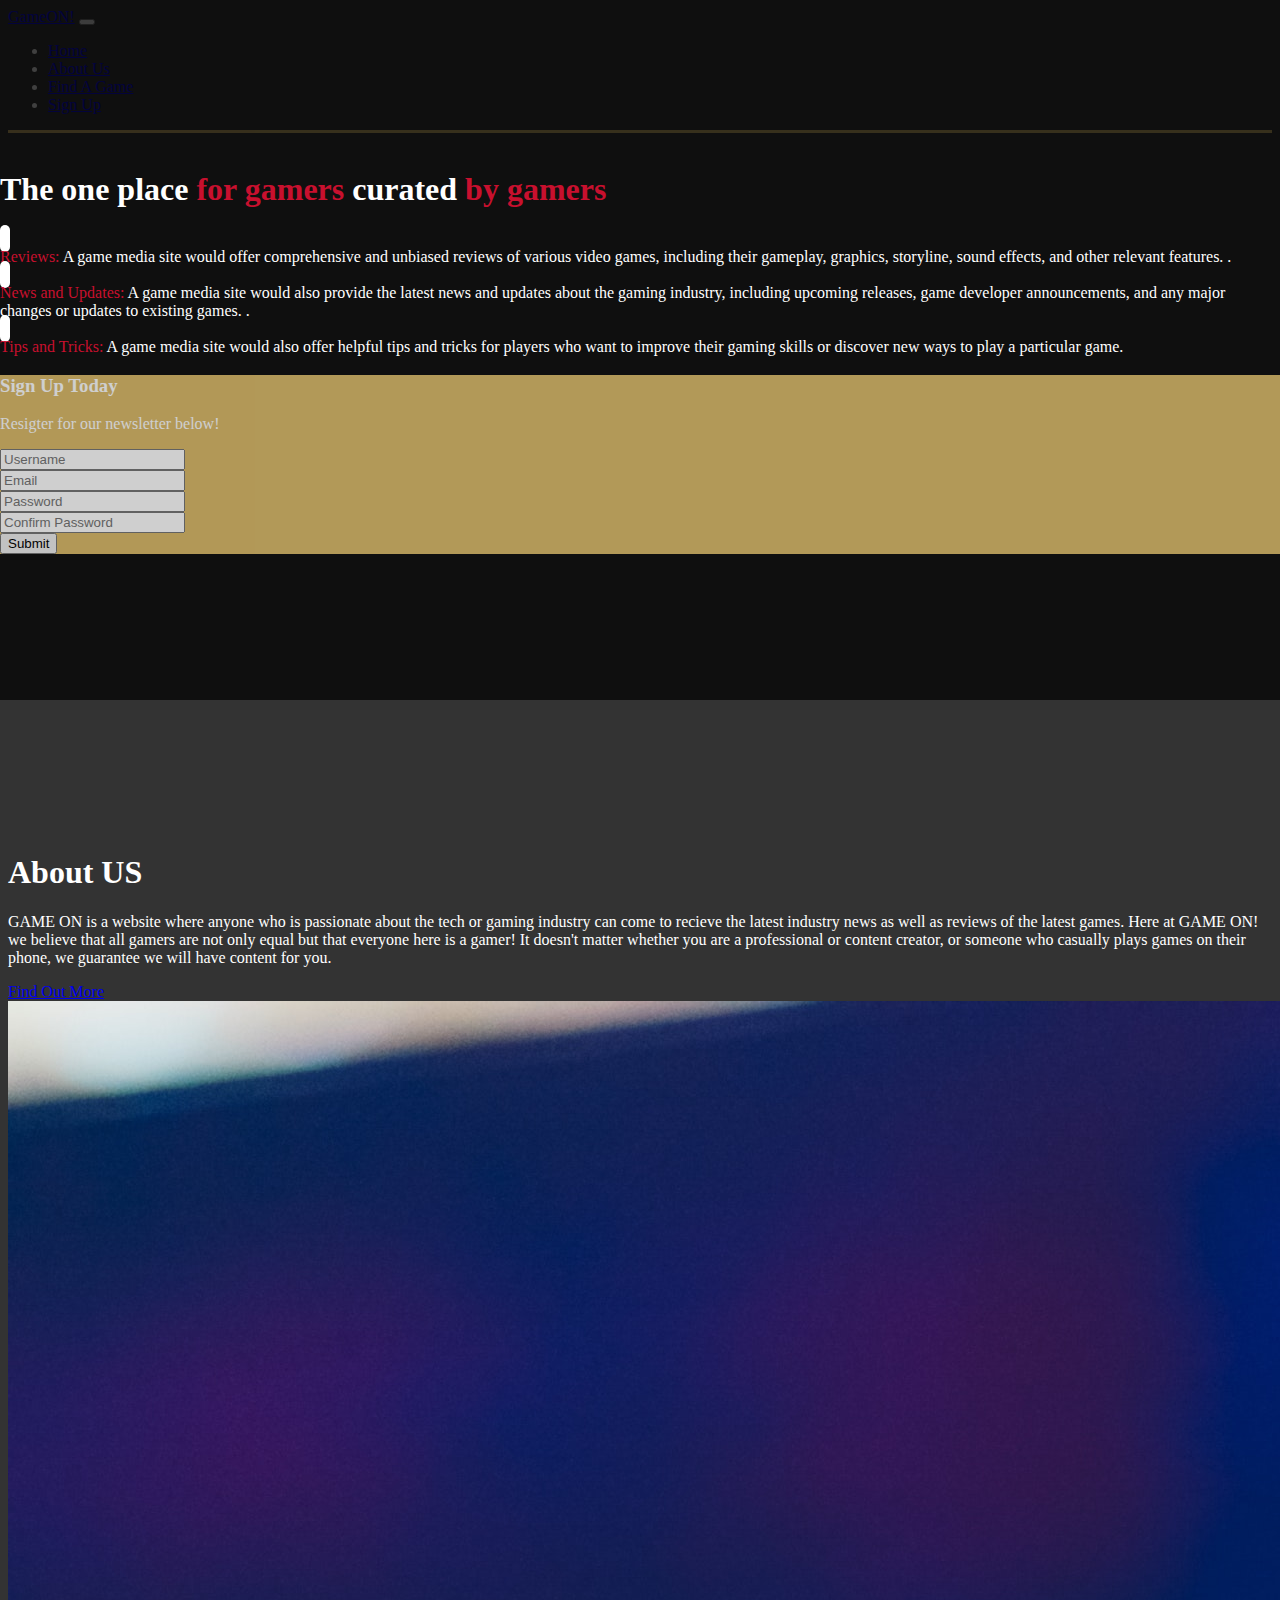
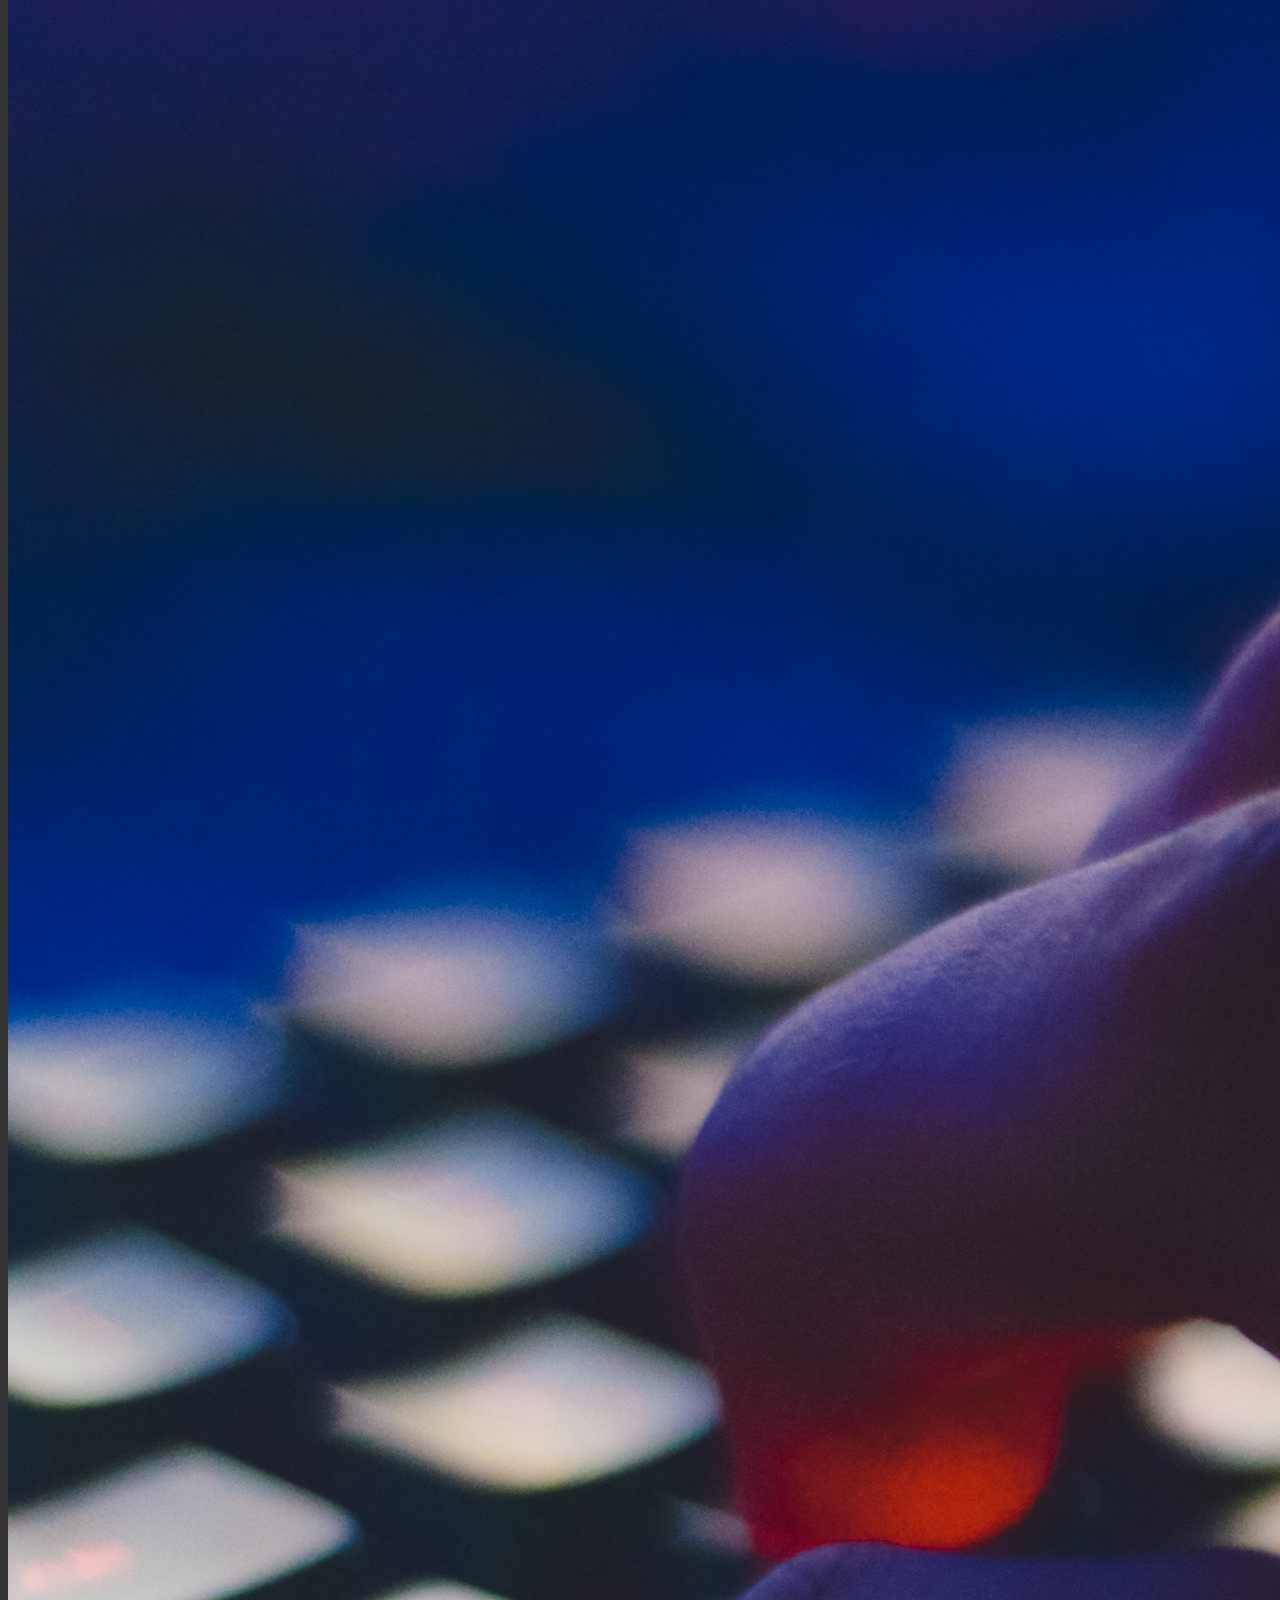
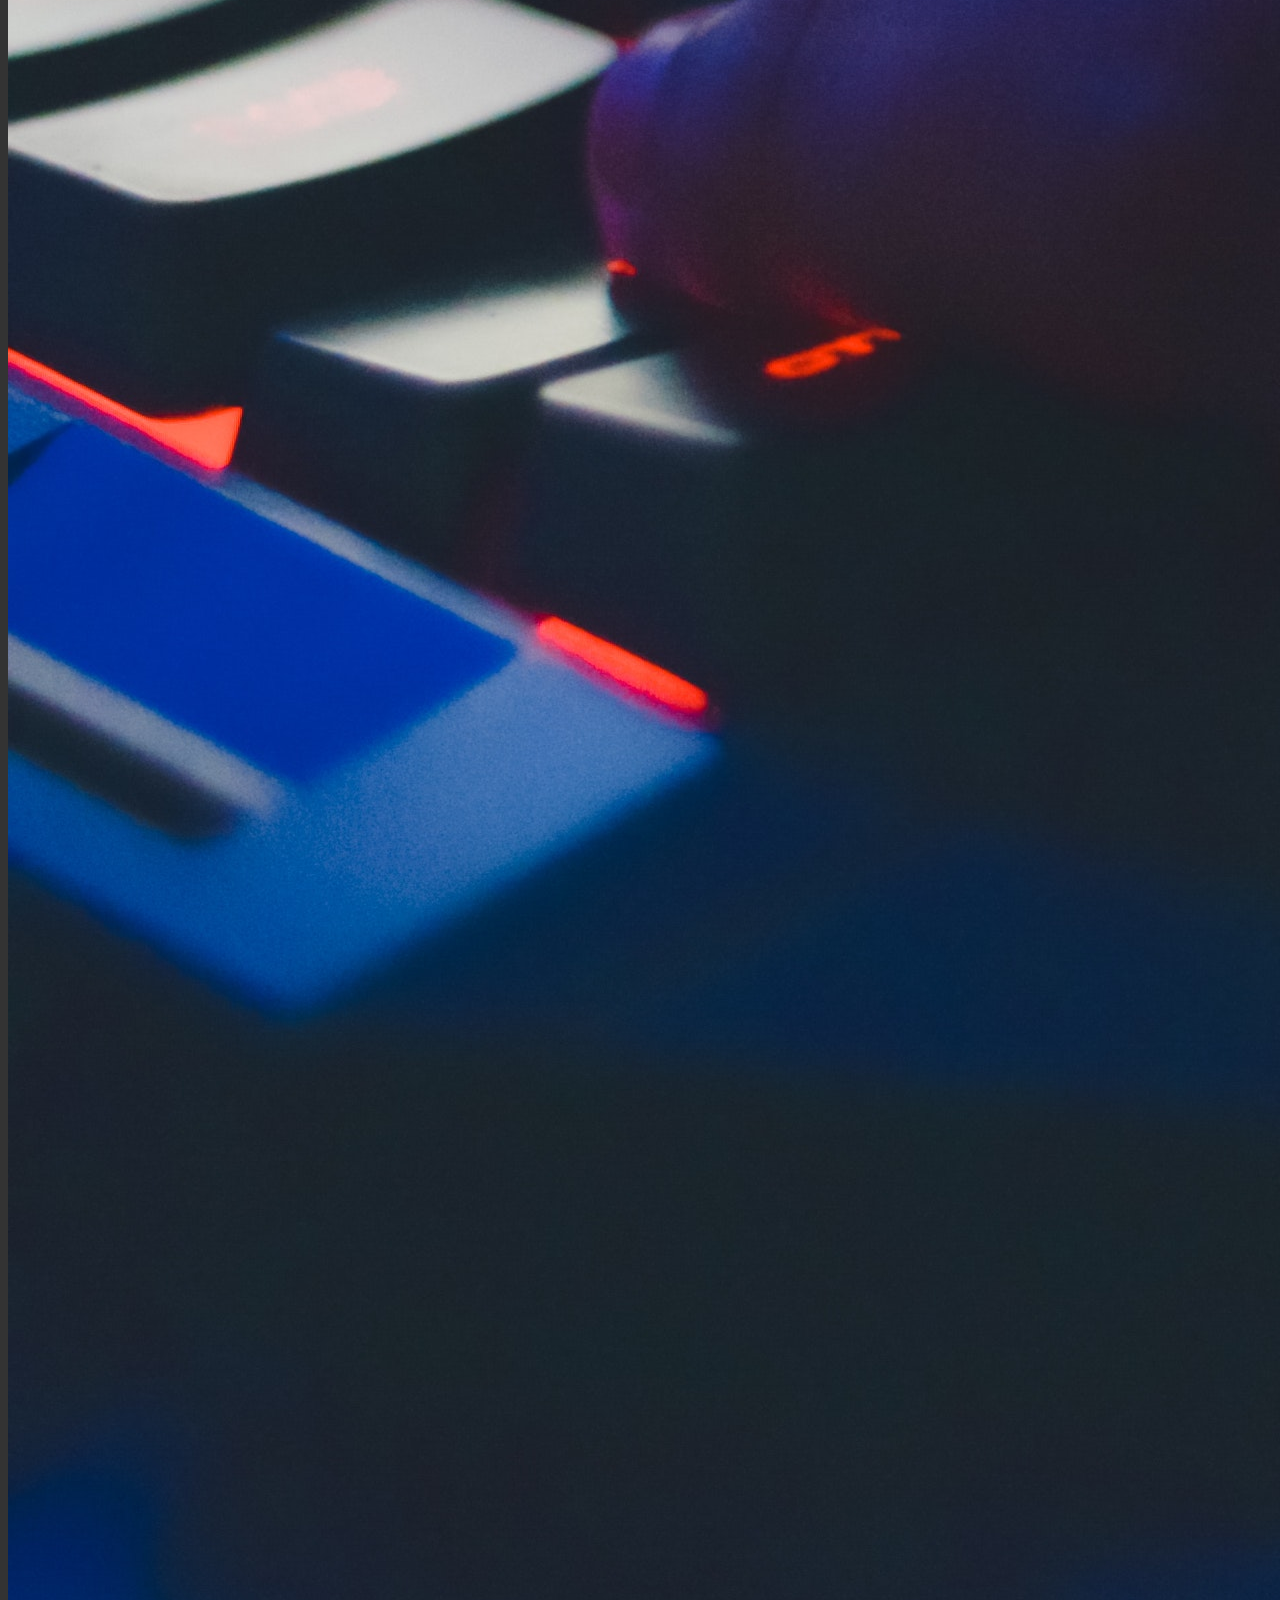
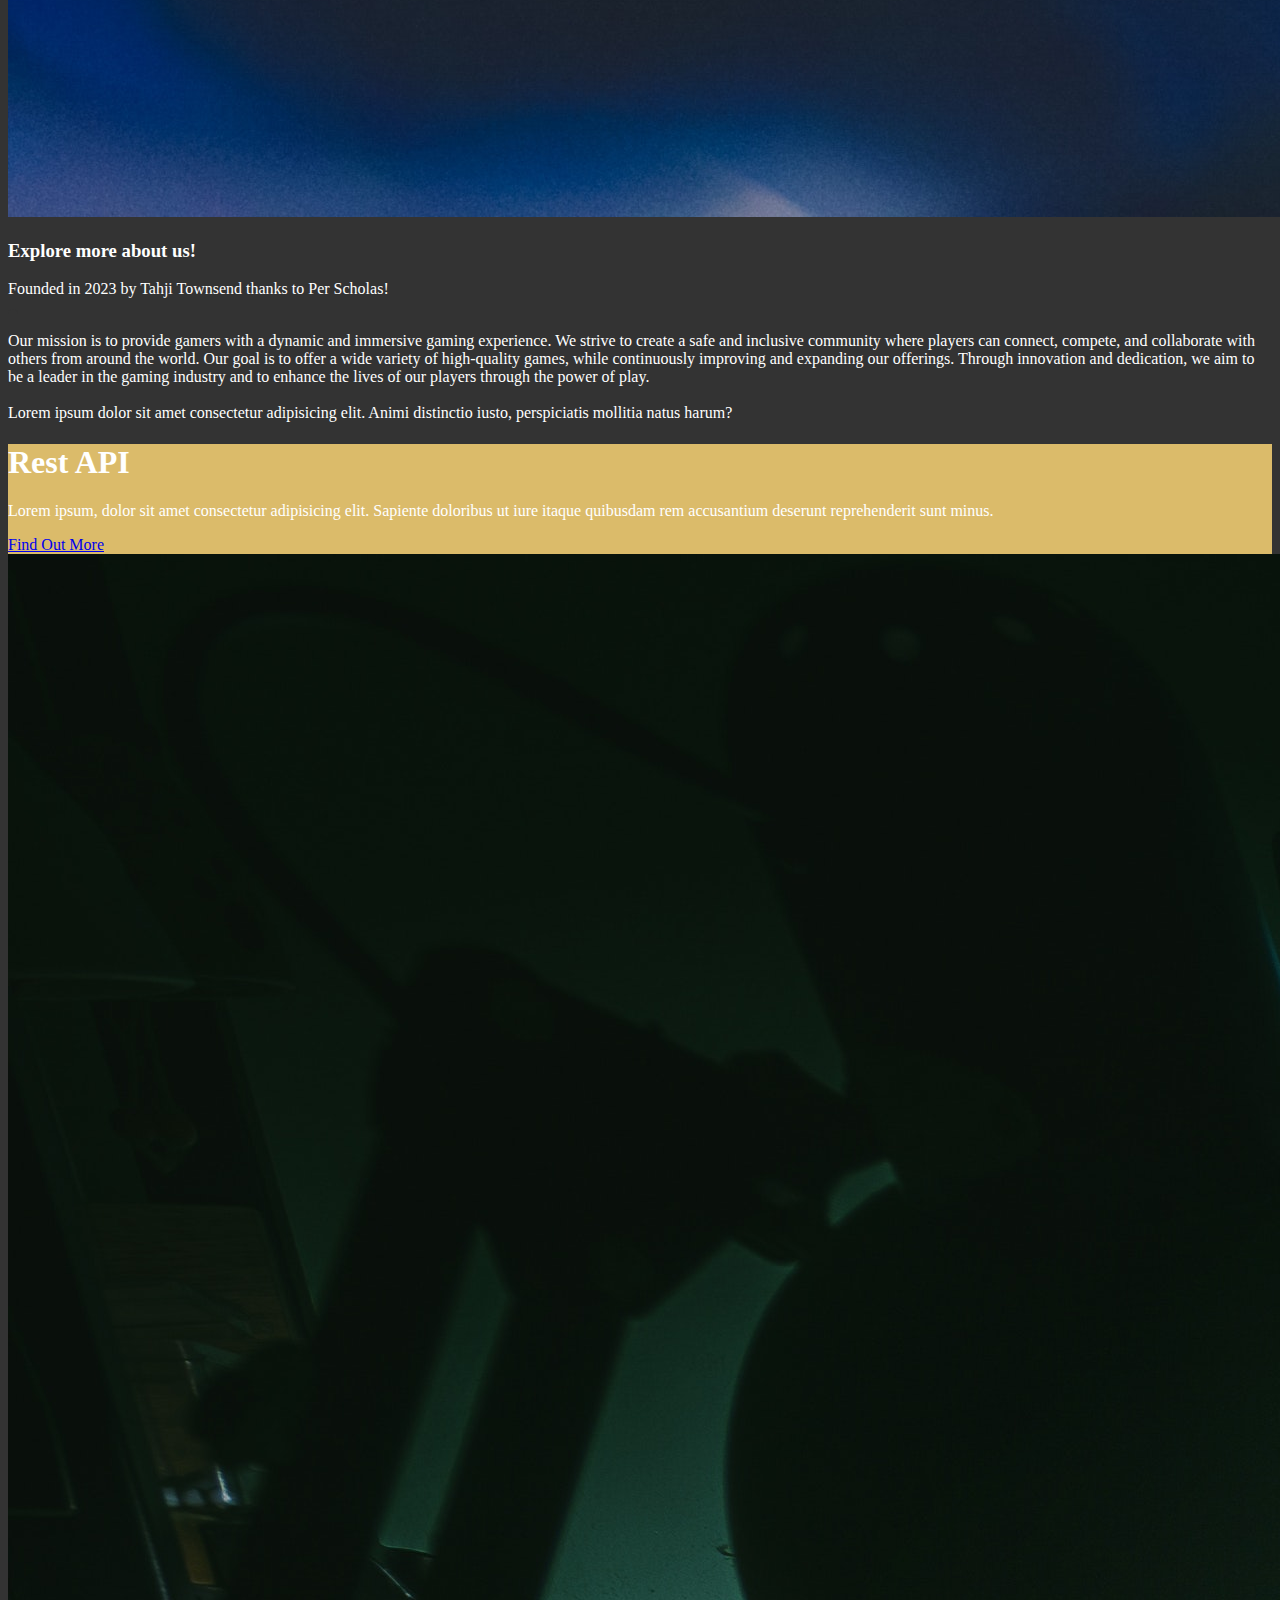
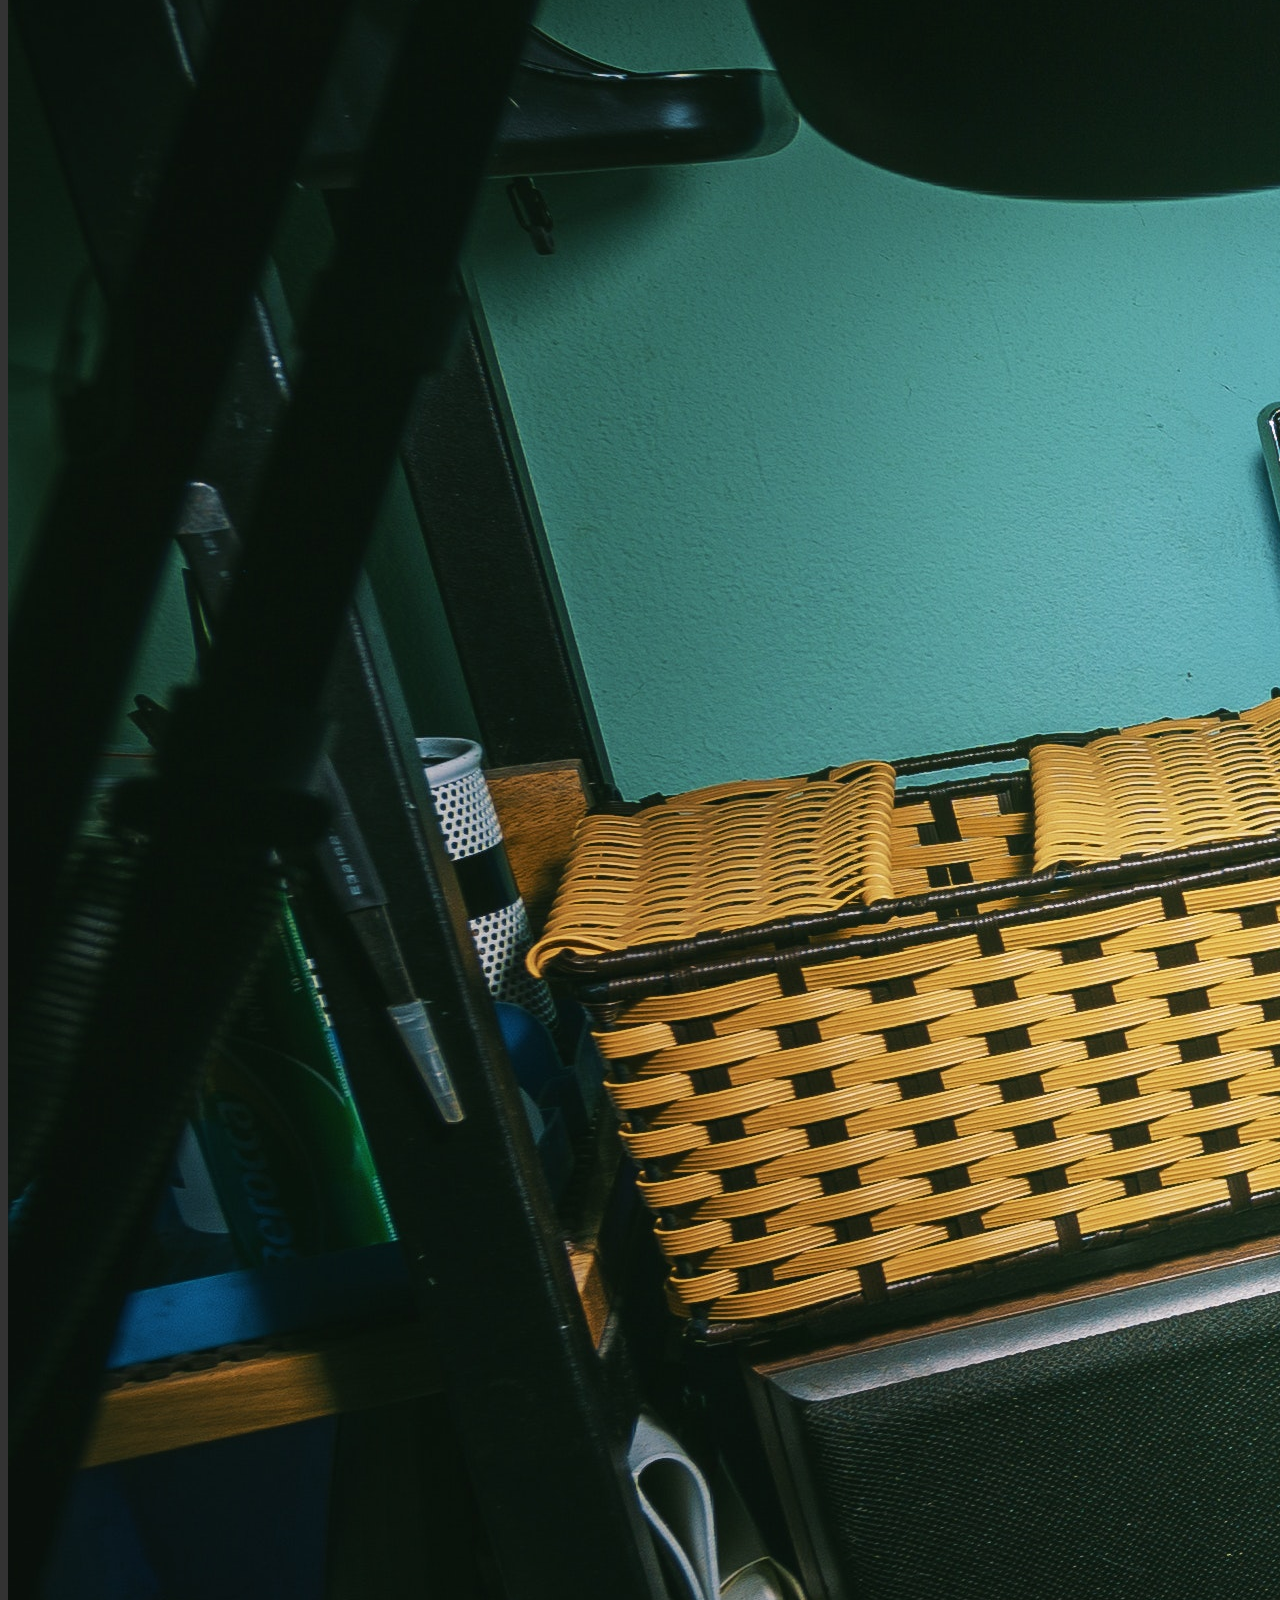
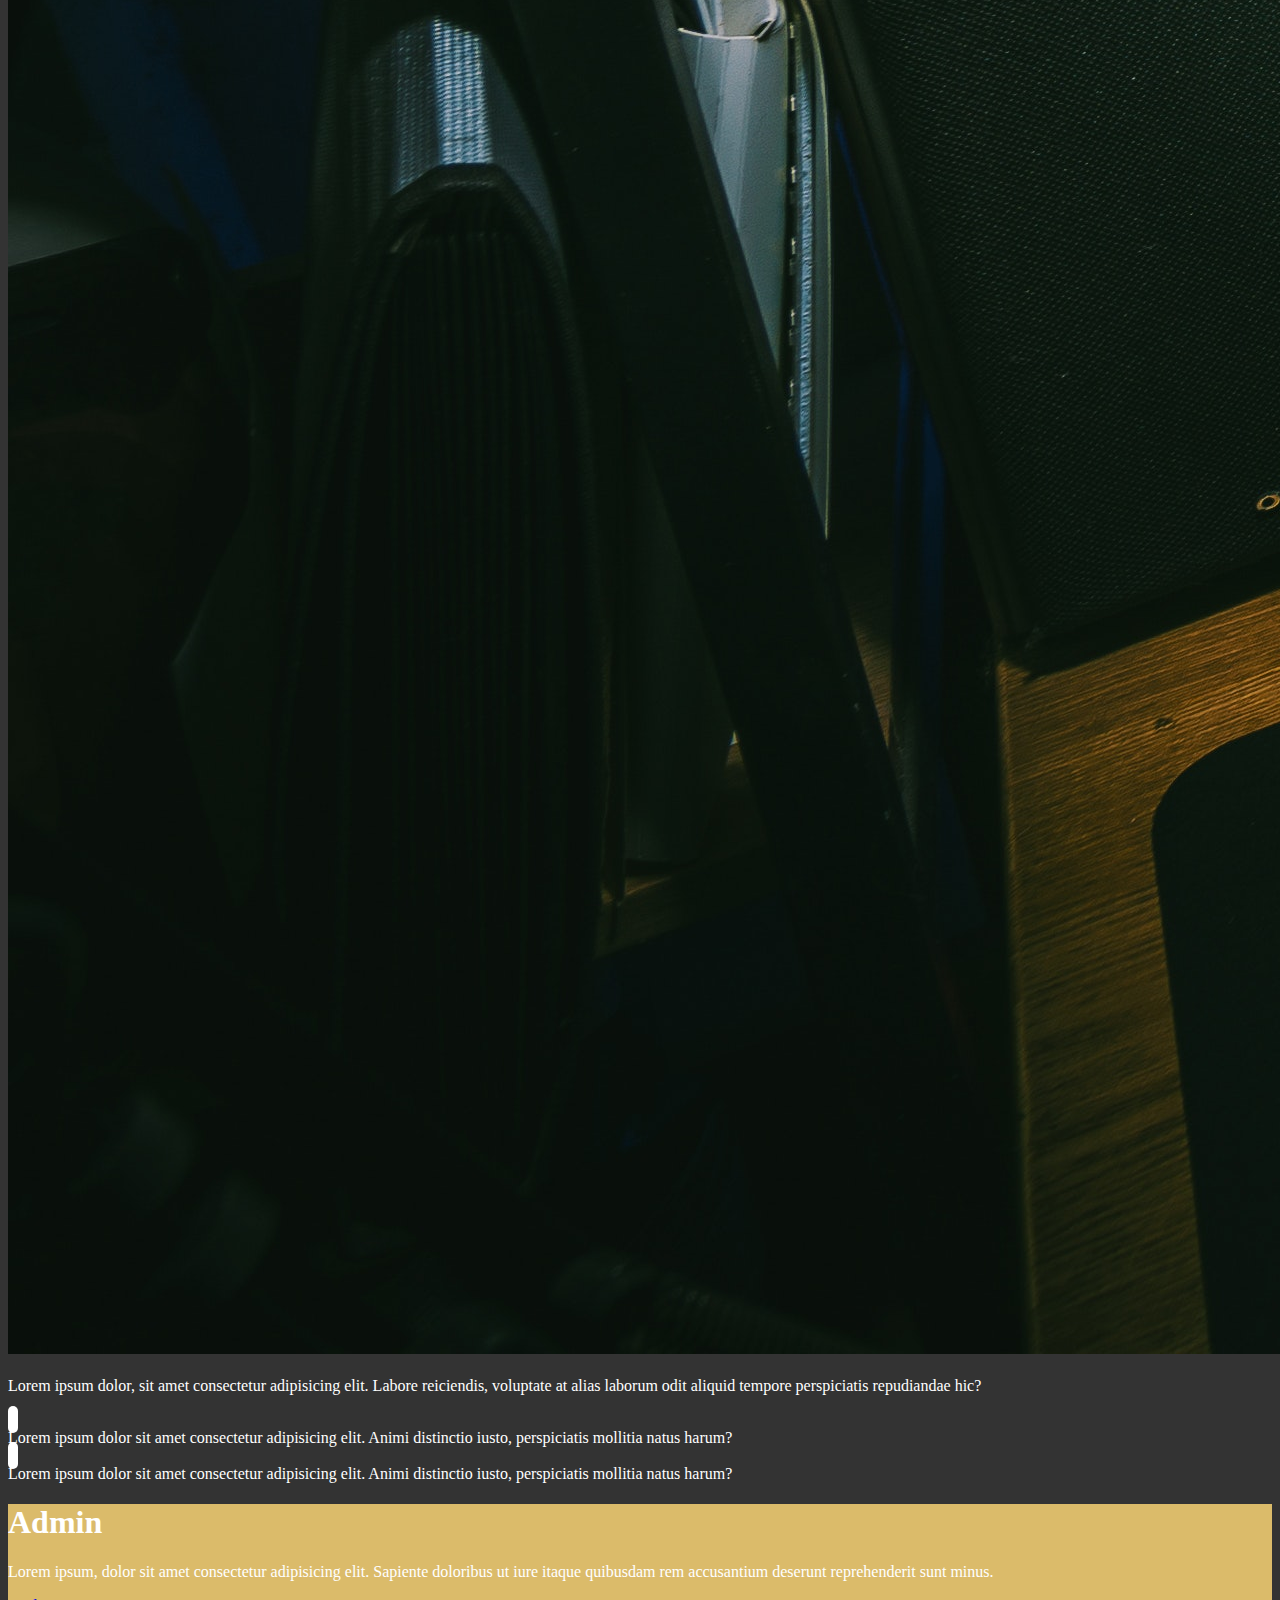
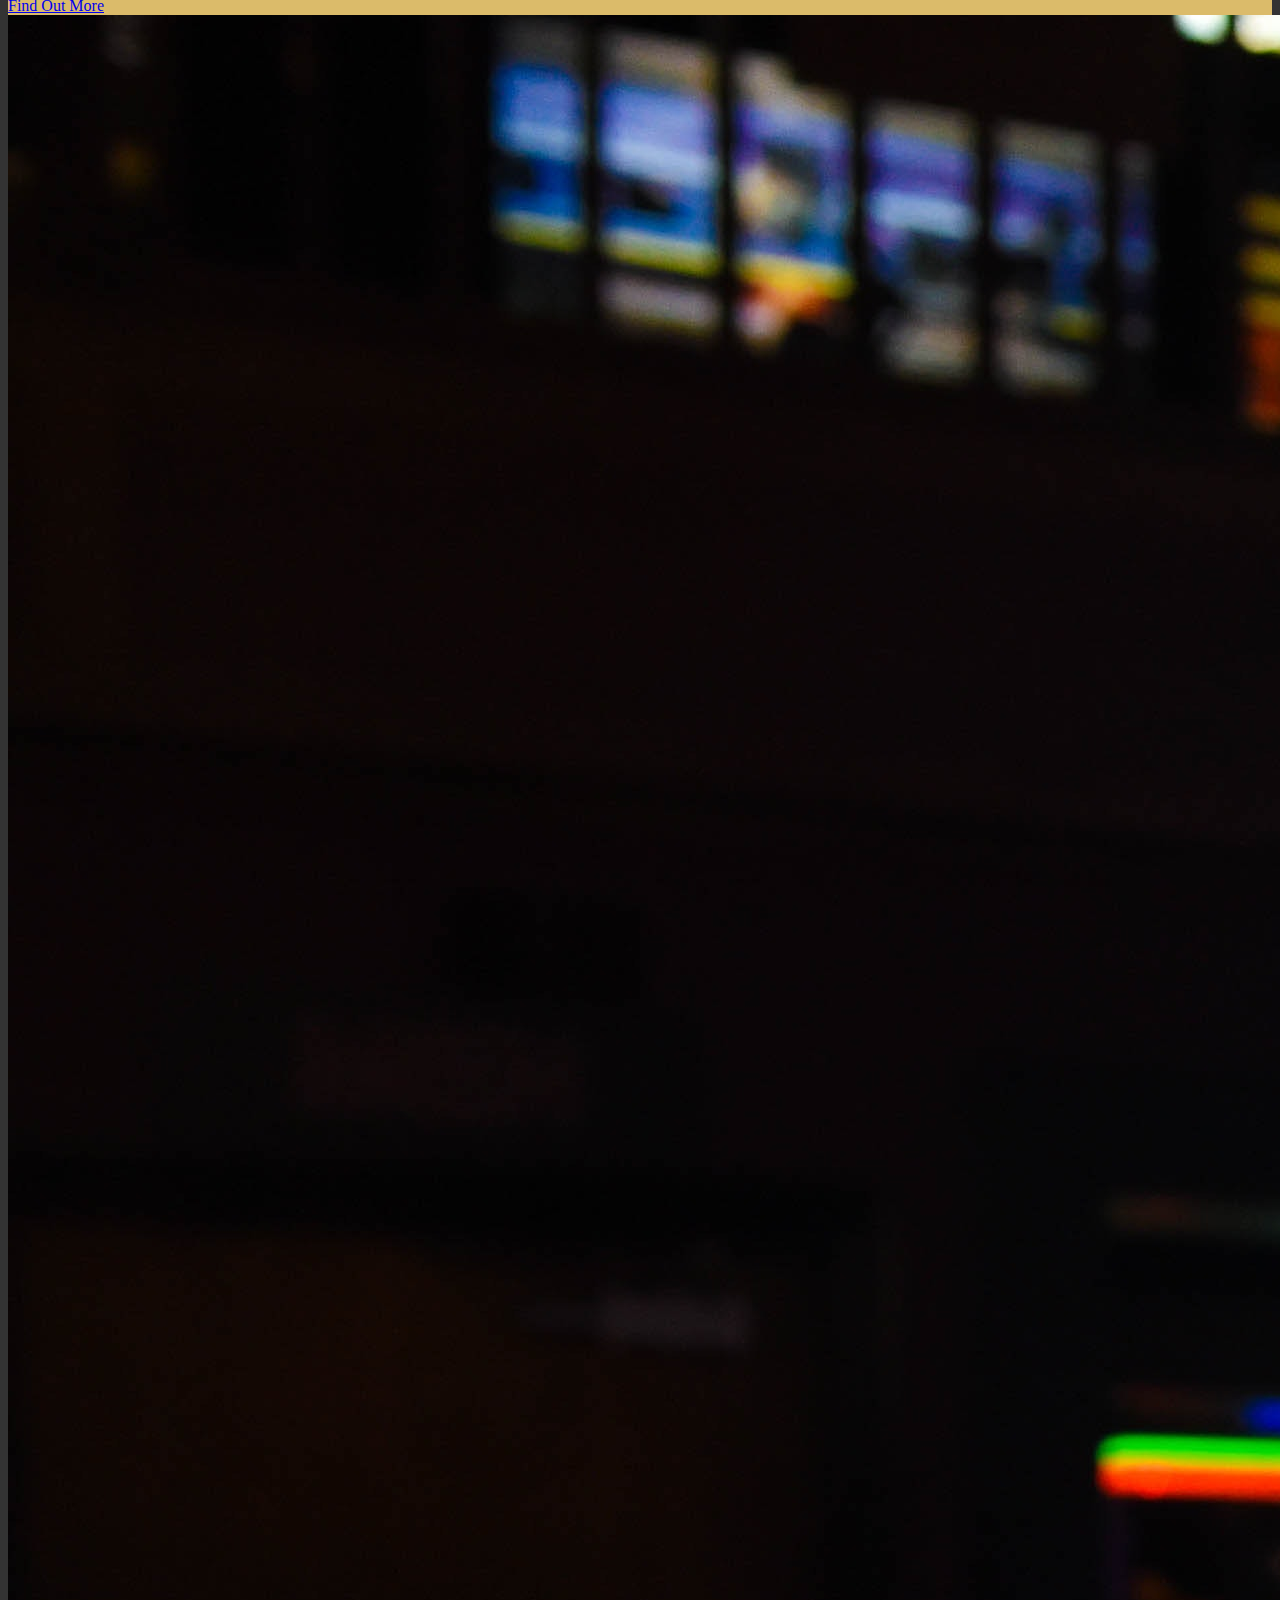
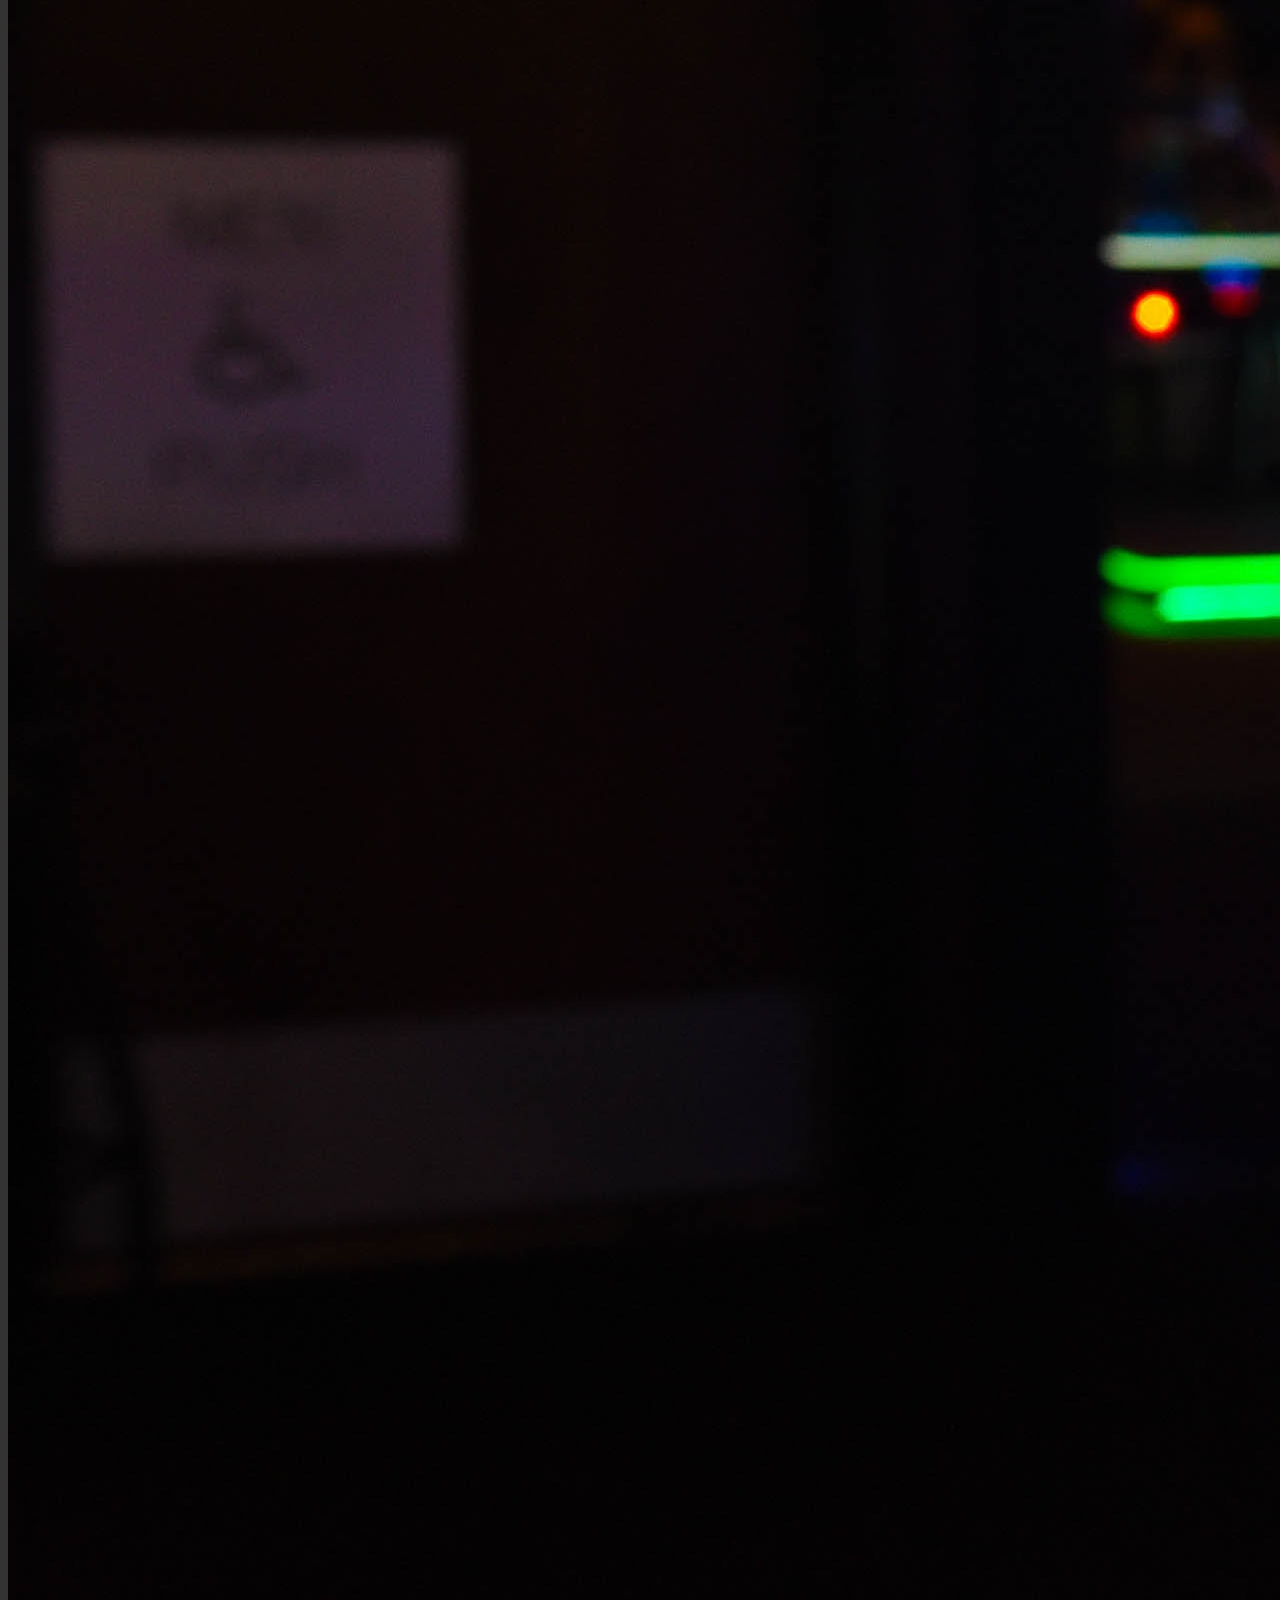
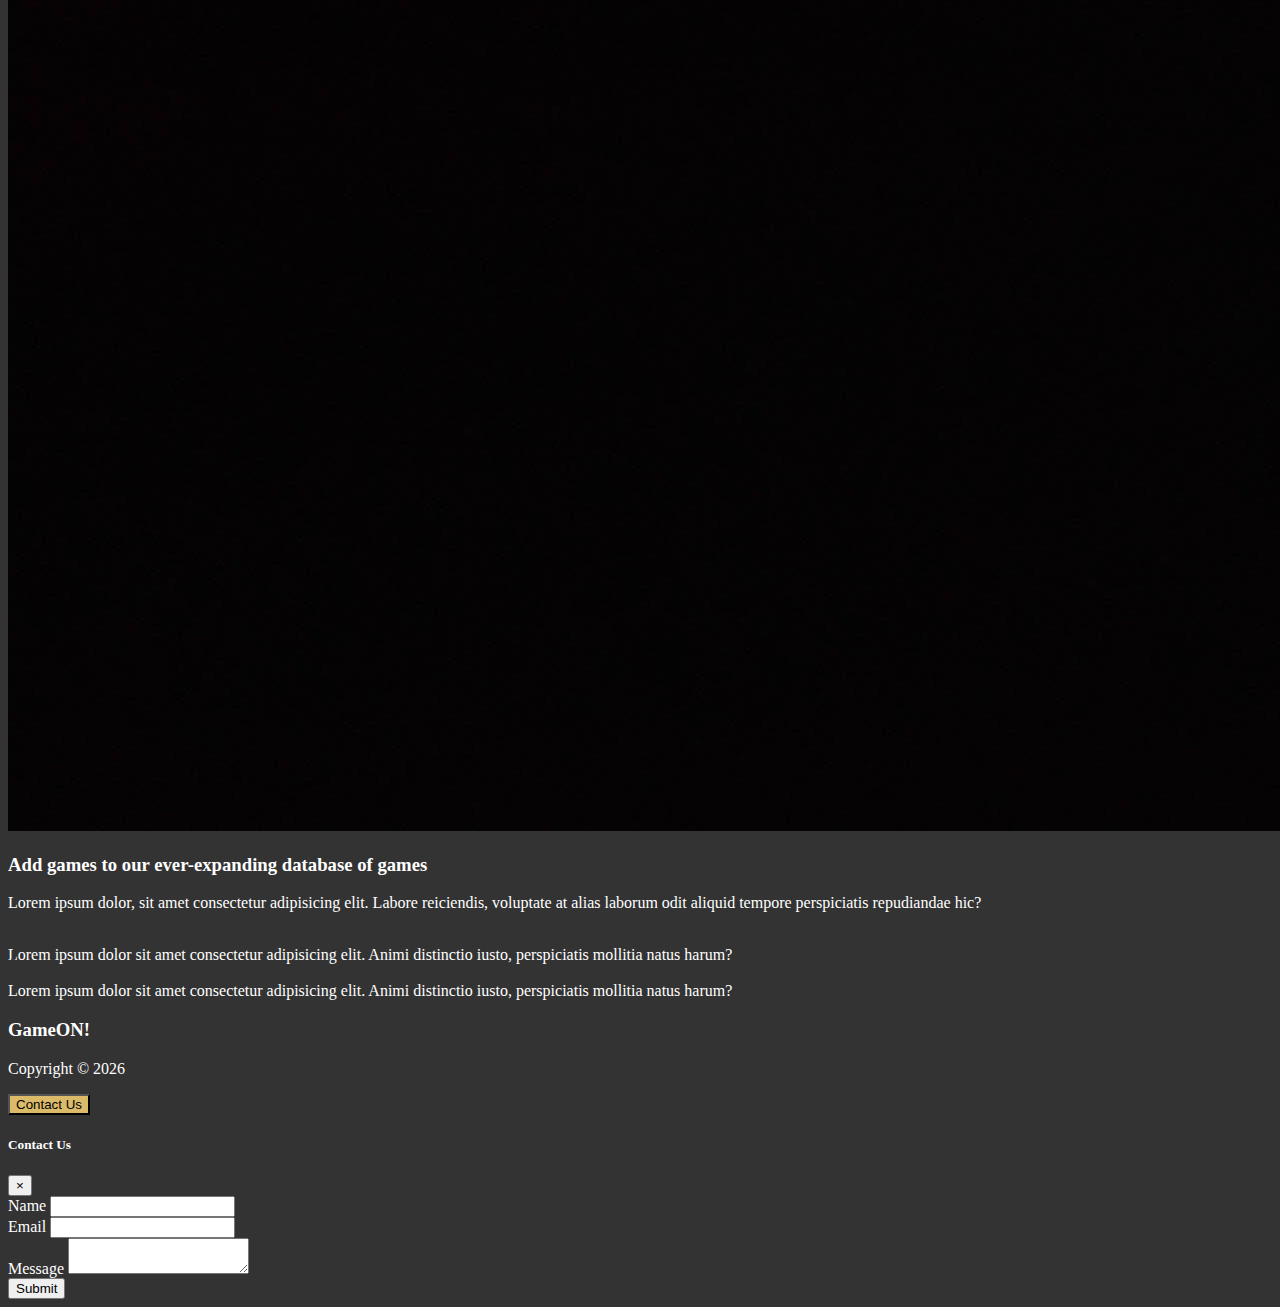
<file: gameOn/index.html>
<!DOCTYPE html>
<html lang="en">

<head>
  <meta charset="UTF-8">
  <meta name="viewport" content="width=device-width, initial-scale=1.0">
  <meta http-equiv="X-UA-Compatible" content="ie=edge">
  <link rel="stylesheet" href="https://use.fontawesome.com/releases/v5.0.13/css/all.css"
    integrity="sha384-DNOHZ68U8hZfKXOrtjWvjxusGo9WQnrNx2sqG0tfsghAvtVlRW3tvkXWZh58N9jp" crossorigin="anonymous">
  <link rel="stylesheet" href="https://stackpath.bootstrapcdn.com/bootstrap/4.1.1/css/bootstrap.min.css"
    integrity="sha384-WskhaSGFgHYWDcbwN70/dfYBj47jz9qbsMId/iRN3ewGhXQFZCSftd1LZCfmhktB" crossorigin="anonymous">
  <link rel="stylesheet" href="css/style.css">
  <title>GameON!</title>
</head>

<body data-spy="scroll" data-target="#main-nav" id="home">
  <nav class="navbar navbar-expand-sm bg-dark navbar-dark fixed-top" id="main-nav">
    <div class="container">
      <a href="index.html" class="navbar-brand">GameON!</a>
      <button class="navbar-toggler" data-toggle="collapse" data-target="#navbarCollapse">
        <span class="navbar-toggler-icon"></span>
      </button>
      <div class="collapse navbar-collapse" id="navbarCollapse">
        <ul class="navbar-nav ml-auto">
          <li class="nav-item">
            <a href="#home" class="nav-link">Home</a>
          </li>
          <li class="nav-item">
            <a href="#explore-head-section" class="nav-link">About Us</a>
          </li>
          <li class="nav-item">
            <a href="#create-head-section" class="nav-link">Find A Game</a>
          </li>
          <li class="nav-item">
            <a href="#share-head-section" class="nav-link">Sign Up</a>
          </li>
        </ul>
      </div>
    </div>
  </nav>

  <!-- HOME SECTION -->
  <header id="home-section">
    <div class="dark-overlay">
      <div class="home-inner container">
        <div class="row">
          <div class="col-lg-8 d-none d-lg-block">
            <h1 class="display-4">The one place
              <strong>for gamers</strong> curated
              <strong>by gamers</strong>
            </h1>
            <div class="d-flex">
              <div class="p-4 align-self-start">
                <i class="fas fa-check fa-2x"></i>
              </div>
              <div class="p-4 align-self-end">
                <span class="red-text"> Reviews: </span> A game media site would offer comprehensive and unbiased
                reviews of various video games,
                including their gameplay, graphics, storyline, sound effects, and other relevant features. .
              </div>
            </div>

            <div class="d-flex">
              <div class="p-4 align-self-start">
                <i class="fas fa-check fa-2x"></i>
              </div>
              <div class="p-4 align-self-end">
                <span class="red-text">News and Updates:</span> A game media site would also provide the latest news and
                updates about the gaming
                industry, including upcoming releases, game developer announcements, and any major changes or updates to
                existing games. .
              </div>
            </div>

            <div class="d-flex">
              <div class="p-4 align-self-start">
                <i class="fas fa-check fa-2x"></i>
              </div>
              <div class="p-4 align-self-end">
                <span class="red-text">Tips and Tricks: </span> A game media site would also offer helpful tips and
                tricks for players who want to
                improve their gaming skills or discover new ways to play a particular game.
              </div>
            </div>
          </div>

          <div class="col-lg-4">
            <div style="background-color: #dbbb6a" class="card  text-center card-form">
              <div class="card-body">
                <h3>Sign Up Today</h3>
                <p>Resigter for our newsletter below!</p>
                <form>
                  <div class="form-group">
                    <input type="text" class="form-control form-control-lg" placeholder="Username">
                  </div>
                  <div class="form-group">
                    <input type="email" class="form-control form-control-lg" placeholder="Email">
                  </div>
                  <div class="form-group">
                    <input type="password" class="form-control form-control-lg" placeholder="Password">
                  </div>
                  <div class="form-group">
                    <input type="password" class="form-control form-control-lg" placeholder="Confirm Password">
                  </div>
                  <input type="submit" value="Submit" class="btn btn-outline-light btn-block">
                </form>
              </div>
            </div>
          </div>
        </div>
      </div>
    </div>
  </header>

  <!-- ABOUT US HEAD -->
  <section id="explore-head-section">
    <div class="container">
      <div class="row">
        <div class="col text-center py-5">
          <h1 class="display-4" id="red-text">About US</h1>
          <p class="lead">GAME ON is a website where anyone who is passionate about the tech or gaming industry can come
            to recieve the latest industry news as well as reviews of the latest games. Here at GAME ON! we believe that
            all gamers are not only equal but that everyone here is a gamer! It doesn't matter whether you are a
            professional or content creator, or someone who casually plays games on their phone, we guarantee we will
            have content for you.</p>
          <a href="#" class="btn btn-outline-secondary">Find Out More</a>
        </div>
      </div>
    </div>
  </section>

  <!-- ABOUT US SECTION -->
  <section id="explore-section" class="bg-light text-muted py-5">
    <div class="container">
      <div class="row">
        <div class="col-md-6">
          <img src="img/keyboard.jpg" alt="" class="img-fluid mb-3 rounded-circle">
        </div>
        <div class="col-md-6">
          <h3>Explore more about us!</h3>
          <p>Founded in 2023 by Tahji Townsend thanks to Per Scholas!</p>
          <div class="d-flex">
            <div class="p-4 align-self-start">
              <i class="fas fa-check fa-2x"></i>
            </div>
            <div class="p-4 align-self-end">
              Our mission is to provide gamers with a dynamic and immersive gaming experience. We strive to create a
              safe and inclusive community where players can connect, compete, and collaborate with others from around
              the world. Our goal is to offer a wide variety of high-quality games, while continuously improving and
              expanding our offerings. Through innovation and dedication, we aim to be a leader in the gaming industry
              and to enhance the lives of our players through the power of play.
            </div>
          </div>

          <div class="d-flex">
            <div class="p-4 align-self-start">
              <i class="fas fa-check fa-2x"></i>
            </div>
            <div class="p-4 align-self-end">
              Lorem ipsum dolor sit amet consectetur adipisicing elit. Animi distinctio iusto, perspiciatis mollitia
              natus harum?
            </div>
          </div>
        </div>
      </div>
    </div>
  </section>

  <!-- FIND A GAME HEAD -->
  <section id="create-head-section" style="background-color: #dbbb6a">
    <div class="container">
      <div class="row">
        <div class="col text-center py-5">
          <h1 class="display-4">Rest API</h1>
          <p class="lead">Lorem ipsum, dolor sit amet consectetur adipisicing elit. Sapiente doloribus ut iure itaque
            quibusdam rem accusantium
            deserunt reprehenderit sunt minus.</p>
          <a href="#" class="btn btn-outline-light">Find Out More</a>
        </div>
      </div>
    </div>
  </section>

  <!-- FIND A GAME SECTION -->
  <section id="create-section" class="py-5">
    <div class="container">
      <div class="row">
        <div class="col-md-6 order-2">
          <img src="img/setup.jpg" alt="" class="img-fluid mb-3 rounded-circle">
        </div>
        <div class="col-md-6 order-1">
          <h3></h3>
          <p>Lorem ipsum dolor, sit amet consectetur adipisicing elit. Labore reiciendis, voluptate at alias laborum
            odit aliquid
            tempore perspiciatis repudiandae hic?</p>
          <div class="d-flex">
            <div class="p-4 align-self-start">
              <i class="fas fa-check fa-2x"></i>
            </div>
            <div class="p-4 align-self-end">
              Lorem ipsum dolor sit amet consectetur adipisicing elit. Animi distinctio iusto, perspiciatis mollitia
              natus harum?
            </div>
          </div>

          <div class="d-flex">
            <div class="p-4 align-self-start">
              <i class="fas fa-check fa-2x"></i>
            </div>
            <div class="p-4 align-self-end">
              Lorem ipsum dolor sit amet consectetur adipisicing elit. Animi distinctio iusto, perspiciatis mollitia
              natus harum?
            </div>
          </div>
        </div>
      </div>
    </div>
  </section>

  <!-- ADD A GAME HEAD -->
  <section id="share-head-section" style="background-color: #dbbb6a">
    <div class="container">
      <div class="row">
        <div class="col text-center py-5">
          <h1 class="display-4">Admin</h1>
          <p class="lead">Lorem ipsum, dolor sit amet consectetur adipisicing elit. Sapiente doloribus ut iure itaque
            quibusdam rem accusantium
            deserunt reprehenderit sunt minus.</p>
          <a href="#" class="btn btn-outline-light">Find Out More</a>
        </div>
      </div>
    </div>
  </section>

  <!-- ADD A GAME SECTION -->
  <section id="share-section" class="bg-light text-muted py-5">
    <div class="container">
      <div class="row">
        <div class="col-md-6">
          <img src="img/leaderboard.jpg" alt="" class="img-fluid mb-3 rounded-circle">
        </div>
        <div class="col-md-6">
          <h3>Add games to our ever-expanding database of games </h3>
          <p>Lorem ipsum dolor, sit amet consectetur adipisicing elit. Labore reiciendis, voluptate at alias laborum
            odit aliquid
            tempore perspiciatis repudiandae hic?</p>
          <div class="d-flex">
            <div class="p-4 align-self-start">
              <i class="fas fa-check fa-2x"></i>
            </div>
            <div class="p-4 align-self-end">
              Lorem ipsum dolor sit amet consectetur adipisicing elit. Animi distinctio iusto, perspiciatis mollitia
              natus harum?
            </div>
          </div>

          <div class="d-flex">
            <div class="p-4 align-self-start">
              <i class="fas fa-check fa-2x"></i>
            </div>
            <div class="p-4 align-self-end">
              Lorem ipsum dolor sit amet consectetur adipisicing elit. Animi distinctio iusto, perspiciatis mollitia
              natus harum?
            </div>
          </div>
        </div>
      </div>
    </div>
  </section>

  <!-- FOOTER -->
  <footer id="main-footer" class="bg-dark">
    <div class="container">
      <div class="row">
        <div class="col text-center py-4">
          <h3>GameON!</h3>
          <p>Copyright &copy;
            <span id="year"></span>
          </p>
          <button style="background-color: #dbbb6a" class="btn" data-toggle="modal" data-target="#contactModal">Contact
            Us</button>
        </div>
      </div>
    </div>
  </footer>

  <!-- CONTACT MODAL -->
  <div class="modal fade text-dark" id="contactModal">
    <div class="modal-dialog">
      <div class="modal-content">
        <div class="modal-header">
          <h5 class="modal-title">Contact Us</h5>
          <button class="close" data-dismiss="modal">
            <span>&times;</span>
          </button>
        </div>
        <div class="modal-body">
          <form>
            <div class="form-group">
              <label for="name">Name</label>
              <input type="text" class="form-control">
            </div>
            <div class="form-group">
              <label for="email">Email</label>
              <input type="email" class="form-control">
            </div>
            <div class="form-group">
              <label for="message">Message</label>
              <textarea class="form-control"></textarea>
            </div>
          </form>
        </div>
        <div class="modal-footer">
          <button class="btn btn-primary btn-block">Submit</button>
        </div>
      </div>
    </div>
  </div>


  <script src="http://code.jquery.com/jquery-3.3.1.min.js"
    integrity="sha256-FgpCb/KJQlLNfOu91ta32o/NMZxltwRo8QtmkMRdAu8=" crossorigin="anonymous"></script>
  <script src="https://cdnjs.cloudflare.com/ajax/libs/popper.js/1.14.3/umd/popper.min.js"
    integrity="sha384-ZMP7rVo3mIykV+2+9J3UJ46jBk0WLaUAdn689aCwoqbBJiSnjAK/l8WvCWPIPm49"
    crossorigin="anonymous"></script>
  <script src="https://stackpath.bootstrapcdn.com/bootstrap/4.1.1/js/bootstrap.min.js"
    integrity="sha384-smHYKdLADwkXOn1EmN1qk/HfnUcbVRZyYmZ4qpPea6sjB/pTJ0euyQp0Mk8ck+5T"
    crossorigin="anonymous"></script>

  <script>
    // Get the current year for the copyright
    $('#year').text(new Date().getFullYear());

    // Init Scrollspy
    $('body').scrollspy({ target: '#main-nav' });

    // Smooth Scrolling
    $("#main-nav a").on('click', function (event) {
      if (this.hash !== "") {
        event.preventDefault();

        const hash = this.hash;

        $('html, body').animate({
          scrollTop: $(hash).offset().top
        }, 800, function () {

          window.location.hash = hash;
        });
      }
    });
  </script>
</body>

</html>
</file>
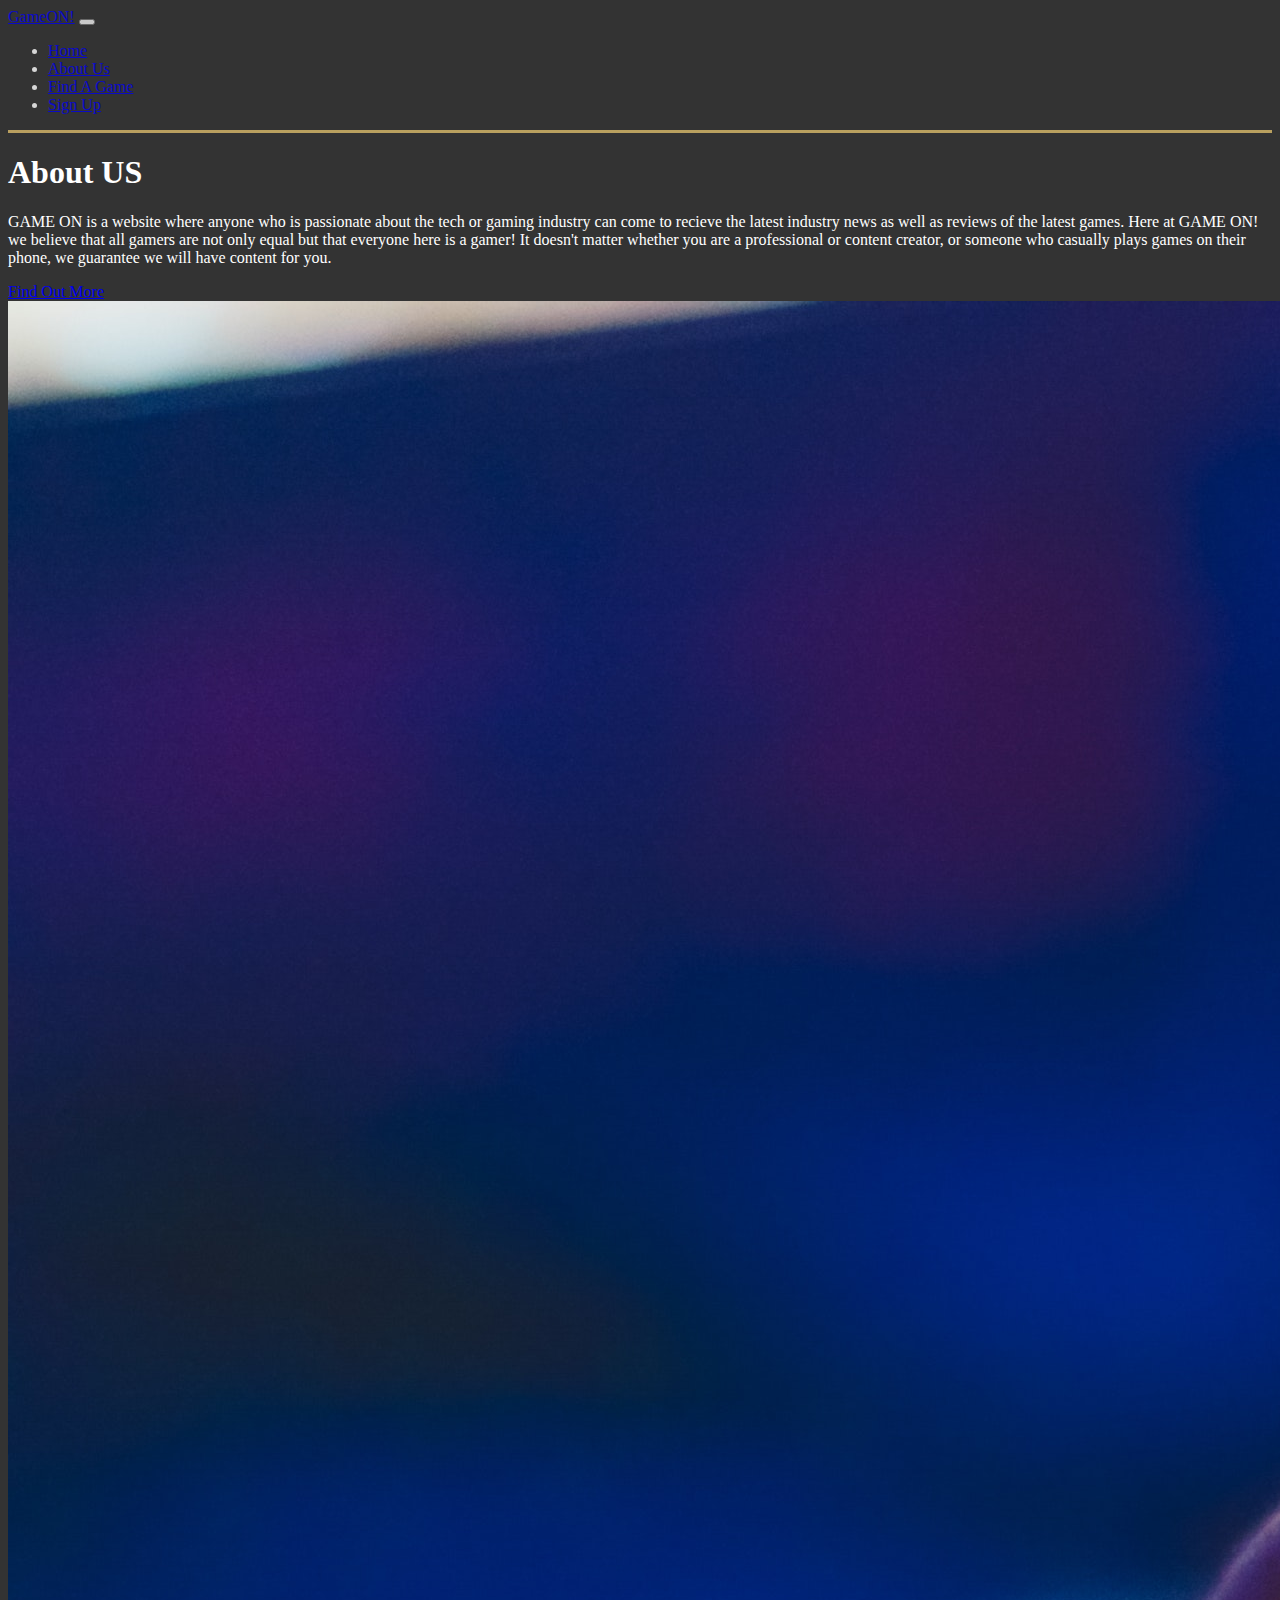
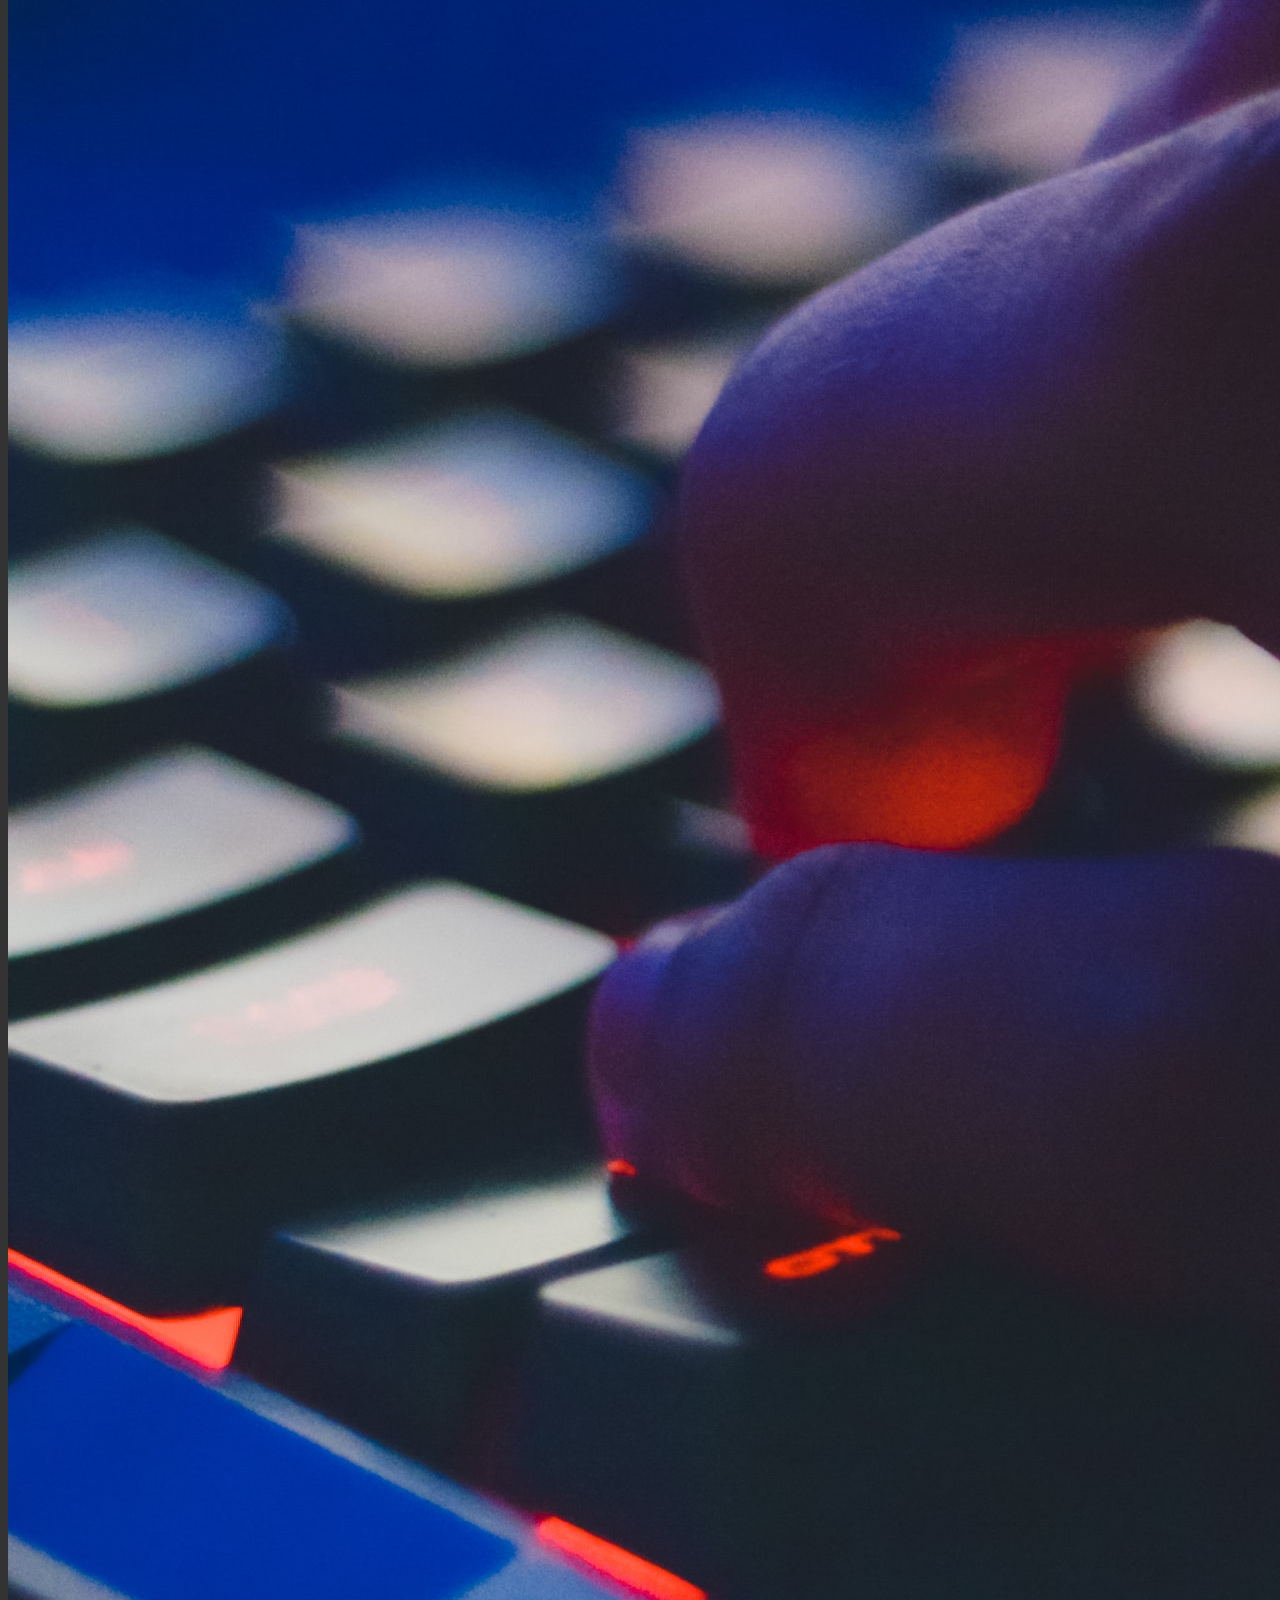
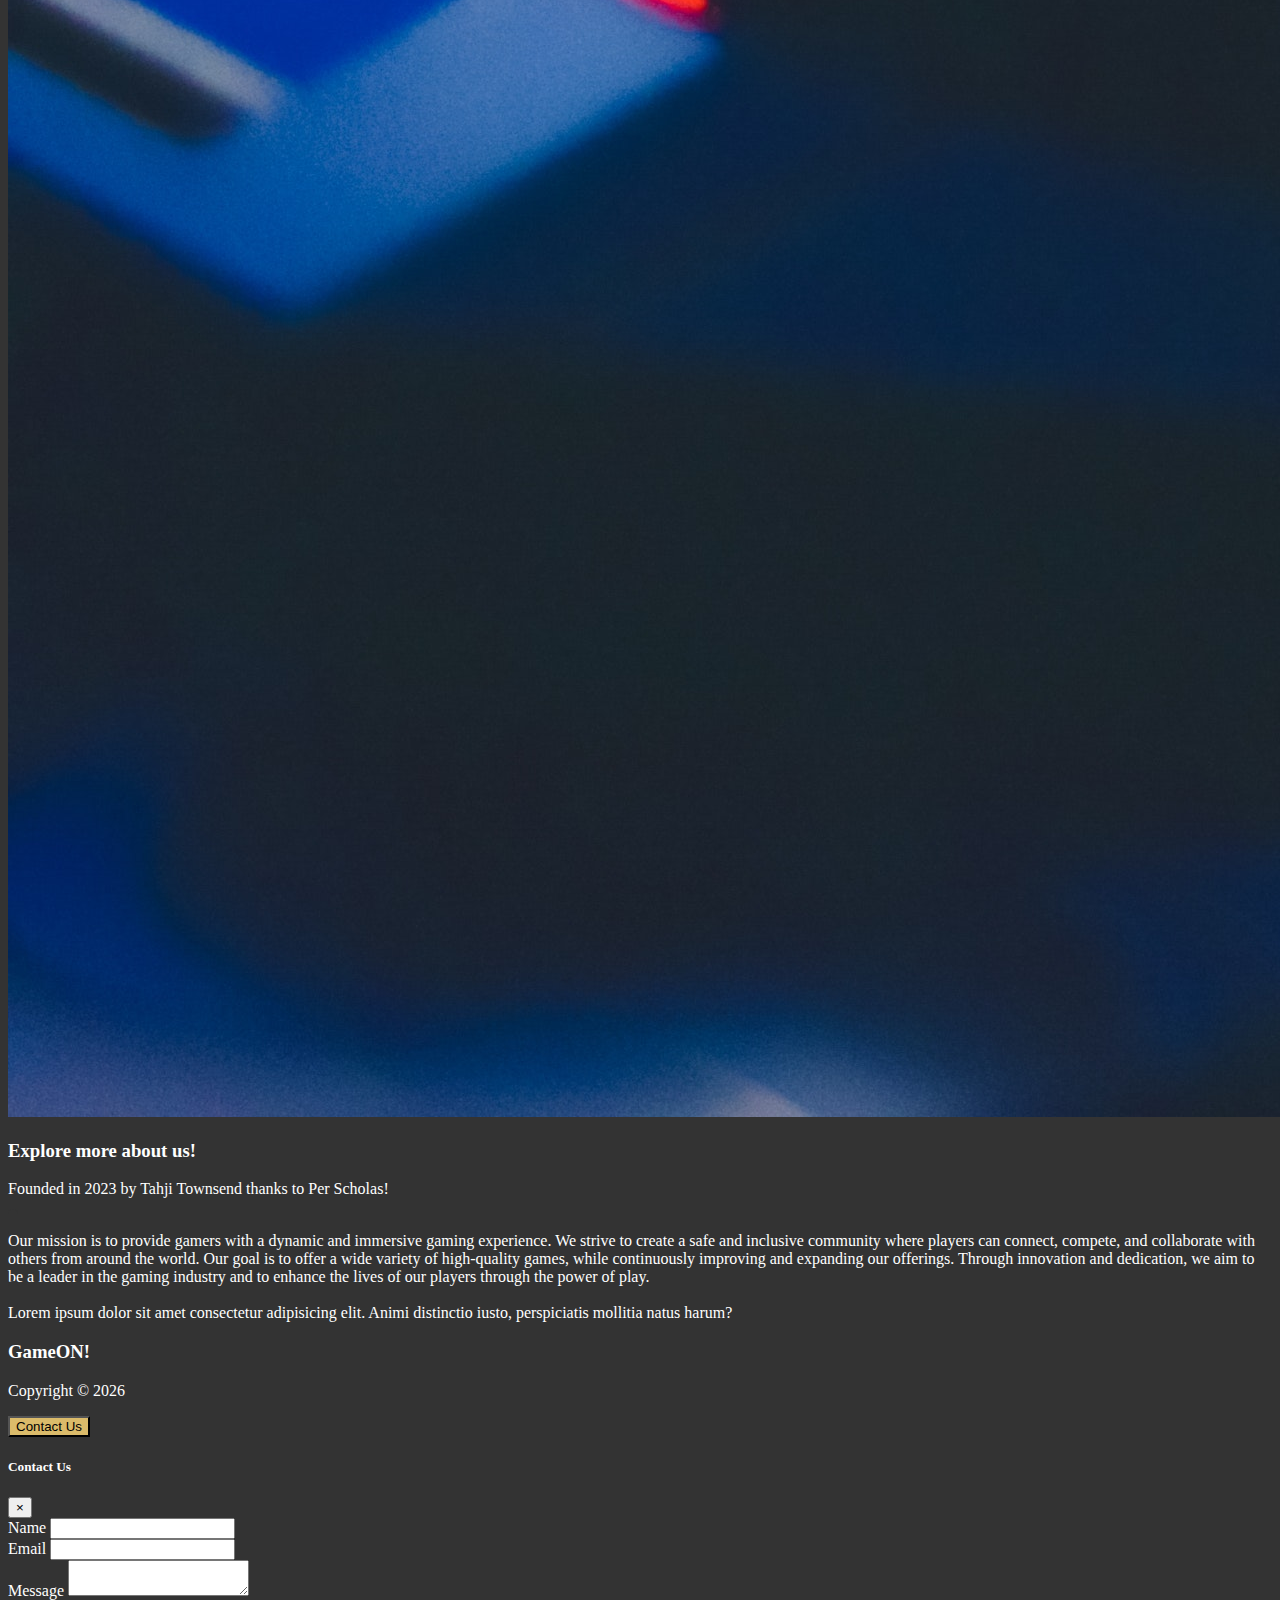
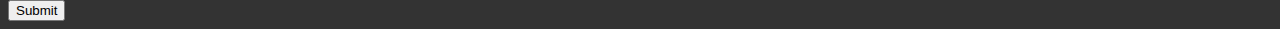
<file: gameOn/about.html>
<!--About US/-->
<!DOCTYPE html>
<html lang="en">

<head>
  <meta charset="UTF-8">
  <meta name="viewport" content="width=device-width, initial-scale=1.0">
  <meta http-equiv="X-UA-Compatible" content="ie=edge">
  <link rel="stylesheet" href="https://use.fontawesome.com/releases/v5.0.13/css/all.css"
    integrity="sha384-DNOHZ68U8hZfKXOrtjWvjxusGo9WQnrNx2sqG0tfsghAvtVlRW3tvkXWZh58N9jp" crossorigin="anonymous">
  <link rel="stylesheet" href="https://stackpath.bootstrapcdn.com/bootstrap/4.1.1/css/bootstrap.min.css"
    integrity="sha384-WskhaSGFgHYWDcbwN70/dfYBj47jz9qbsMId/iRN3ewGhXQFZCSftd1LZCfmhktB" crossorigin="anonymous">
  <link rel="stylesheet" href="css/style.css">
  <title>GameON!</title>
</head>

<body data-spy="scroll" data-target="#main-nav" id="home">
  <nav class="navbar navbar-expand-sm bg-dark navbar-dark fixed-top" id="main-nav">
    <div class="container">
      <a href="index.html" class="navbar-brand">GameON!</a>
      <button class="navbar-toggler" data-toggle="collapse" data-target="#navbarCollapse">
        <span class="navbar-toggler-icon"></span>
      </button>
      <div class="collapse navbar-collapse" id="navbarCollapse">
        <ul class="navbar-nav ml-auto">
          <li class="nav-item">
            <a href="#home" class="nav-link">Home</a>
          </li>
          <li class="nav-item">
            <a href="#explore-head-section" class="nav-link">About Us</a>
          </li>
          <li class="nav-item">
            <a href="#create-head-section" class="nav-link">Find A Game</a>
          </li>
          <li class="nav-item">
            <a href="#share-head-section" class="nav-link">Sign Up</a>
          </li>
        </ul>
      </div>
    </div>
  </nav>

  <!-- ABOUT US HEAD -->
  <section id="explore-head-section">
    <div class="container">
      <div class="row">
        <div class="col text-center py-5">
          <h1 class="display-4" id="red-text">About US</h1>
          <p class="lead">GAME ON is a website where anyone who is passionate about the tech or gaming industry can come
            to recieve the latest industry news as well as reviews of the latest games. Here at GAME ON! we believe that
            all gamers are not only equal but that everyone here is a gamer! It doesn't matter whether you are a
            professional or content creator, or someone who casually plays games on their phone, we guarantee we will
            have content for you.</p>
          <a href="#" class="btn btn-outline-secondary">Find Out More</a>
        </div>
      </div>
    </div>
  </section>

  <!-- ABOUT US SECTION -->
  <section id="explore-section" class="bg-light text-muted py-5">
    <div class="container">
      <div class="row">
        <div class="col-md-6">
          <img src="img/keyboard.jpg" alt="" class="img-fluid mb-3 rounded-circle">
        </div>
        <div class="col-md-6">
          <h3>Explore more about us!</h3>
          <p>Founded in 2023 by Tahji Townsend thanks to Per Scholas!</p>
          <div class="d-flex">
            <div class="p-4 align-self-start">
              <i class="fas fa-check fa-2x"></i>
            </div>
            <div class="p-4 align-self-end">
              Our mission is to provide gamers with a dynamic and immersive gaming experience. We strive to create a
              safe and inclusive community where players can connect, compete, and collaborate with others from around
              the world. Our goal is to offer a wide variety of high-quality games, while continuously improving and
              expanding our offerings. Through innovation and dedication, we aim to be a leader in the gaming industry
              and to enhance the lives of our players through the power of play.
            </div>
          </div>

          <div class="d-flex">
            <div class="p-4 align-self-start">
              <i class="fas fa-check fa-2x"></i>
            </div>
            <div class="p-4 align-self-end">
              Lorem ipsum dolor sit amet consectetur adipisicing elit. Animi distinctio iusto, perspiciatis mollitia
              natus harum?
            </div>
          </div>
        </div>
      </div>
    </div>
  </section>
</body>

 <!-- FOOTER -->
 <footer id="main-footer" class="bg-dark">
    <div class="container">
      <div class="row">
        <div class="col text-center py-4">
          <h3>GameON!</h3>
          <p>Copyright &copy;
            <span id="year"></span>
          </p>
          <button style="background-color: #dbbb6a" class="btn" data-toggle="modal" data-target="#contactModal">Contact
            Us</button>
        </div>
      </div>
    </div>
  </footer>

  <!-- CONTACT MODAL -->
  <div class="modal fade text-dark" id="contactModal">
    <div class="modal-dialog">
      <div class="modal-content">
        <div class="modal-header">
          <h5 class="modal-title">Contact Us</h5>
          <button class="close" data-dismiss="modal">
            <span>&times;</span>
          </button>
        </div>
        <div class="modal-body">
          <form>
            <div class="form-group">
              <label for="name">Name</label>
              <input type="text" class="form-control">
            </div>
            <div class="form-group">
              <label for="email">Email</label>
              <input type="email" class="form-control">
            </div>
            <div class="form-group">
              <label for="message">Message</label>
              <textarea class="form-control"></textarea>
            </div>
          </form>
        </div>
        <div class="modal-footer">
          <button class="btn btn-primary btn-block">Submit</button>
        </div>
      </div>
    </div>
  </div>


  <script src="http://code.jquery.com/jquery-3.3.1.min.js"
    integrity="sha256-FgpCb/KJQlLNfOu91ta32o/NMZxltwRo8QtmkMRdAu8=" crossorigin="anonymous"></script>
  <script src="https://cdnjs.cloudflare.com/ajax/libs/popper.js/1.14.3/umd/popper.min.js"
    integrity="sha384-ZMP7rVo3mIykV+2+9J3UJ46jBk0WLaUAdn689aCwoqbBJiSnjAK/l8WvCWPIPm49"
    crossorigin="anonymous"></script>
  <script src="https://stackpath.bootstrapcdn.com/bootstrap/4.1.1/js/bootstrap.min.js"
    integrity="sha384-smHYKdLADwkXOn1EmN1qk/HfnUcbVRZyYmZ4qpPea6sjB/pTJ0euyQp0Mk8ck+5T"
    crossorigin="anonymous"></script>

  <script>
    // Get the current year for the copyright
    $('#year').text(new Date().getFullYear());

    // Init Scrollspy
    $('body').scrollspy({ target: '#main-nav' });

    // Smooth Scrolling
    $("#main-nav a").on('click', function (event) {
      if (this.hash !== "") {
        event.preventDefault();

        const hash = this.hash;

        $('html, body').animate({
          scrollTop: $(hash).offset().top
        }, 800, function () {

          window.location.hash = hash;
        });
      }
    });
  </script>

</html>
</file>
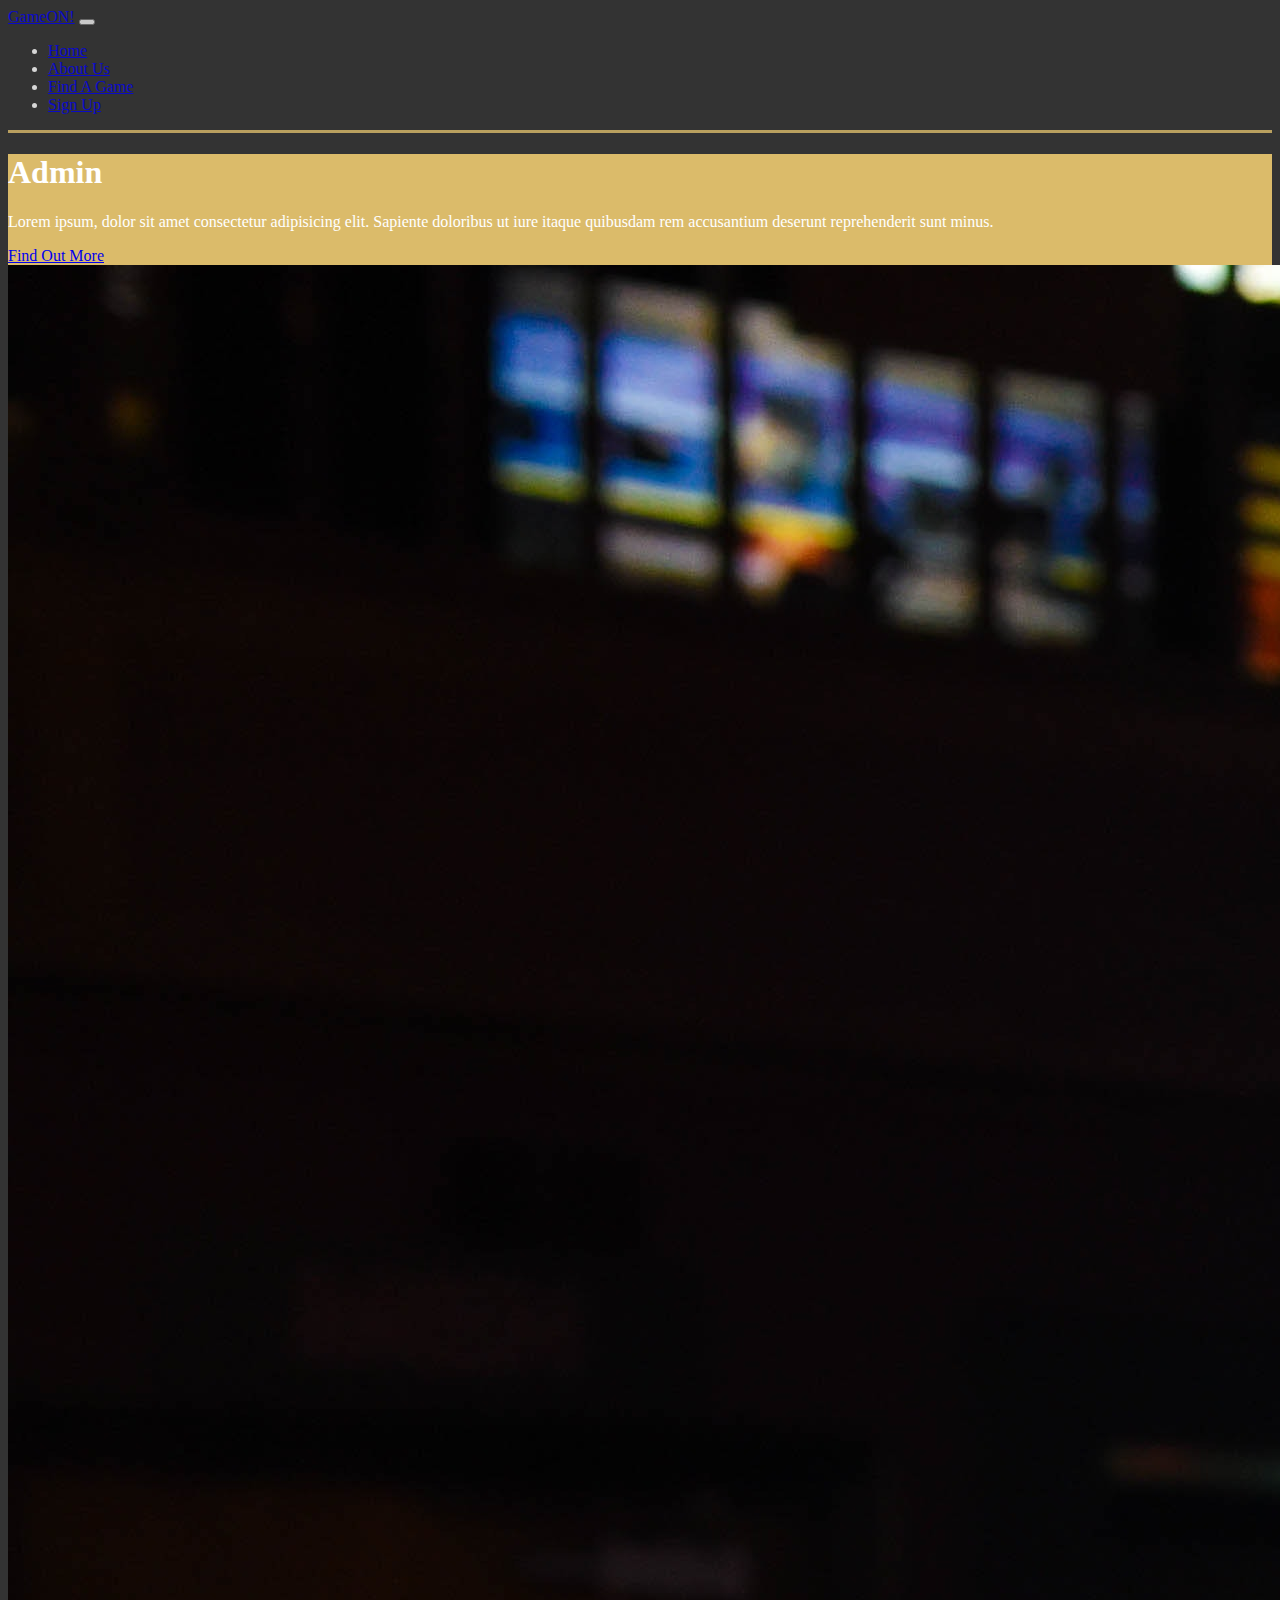
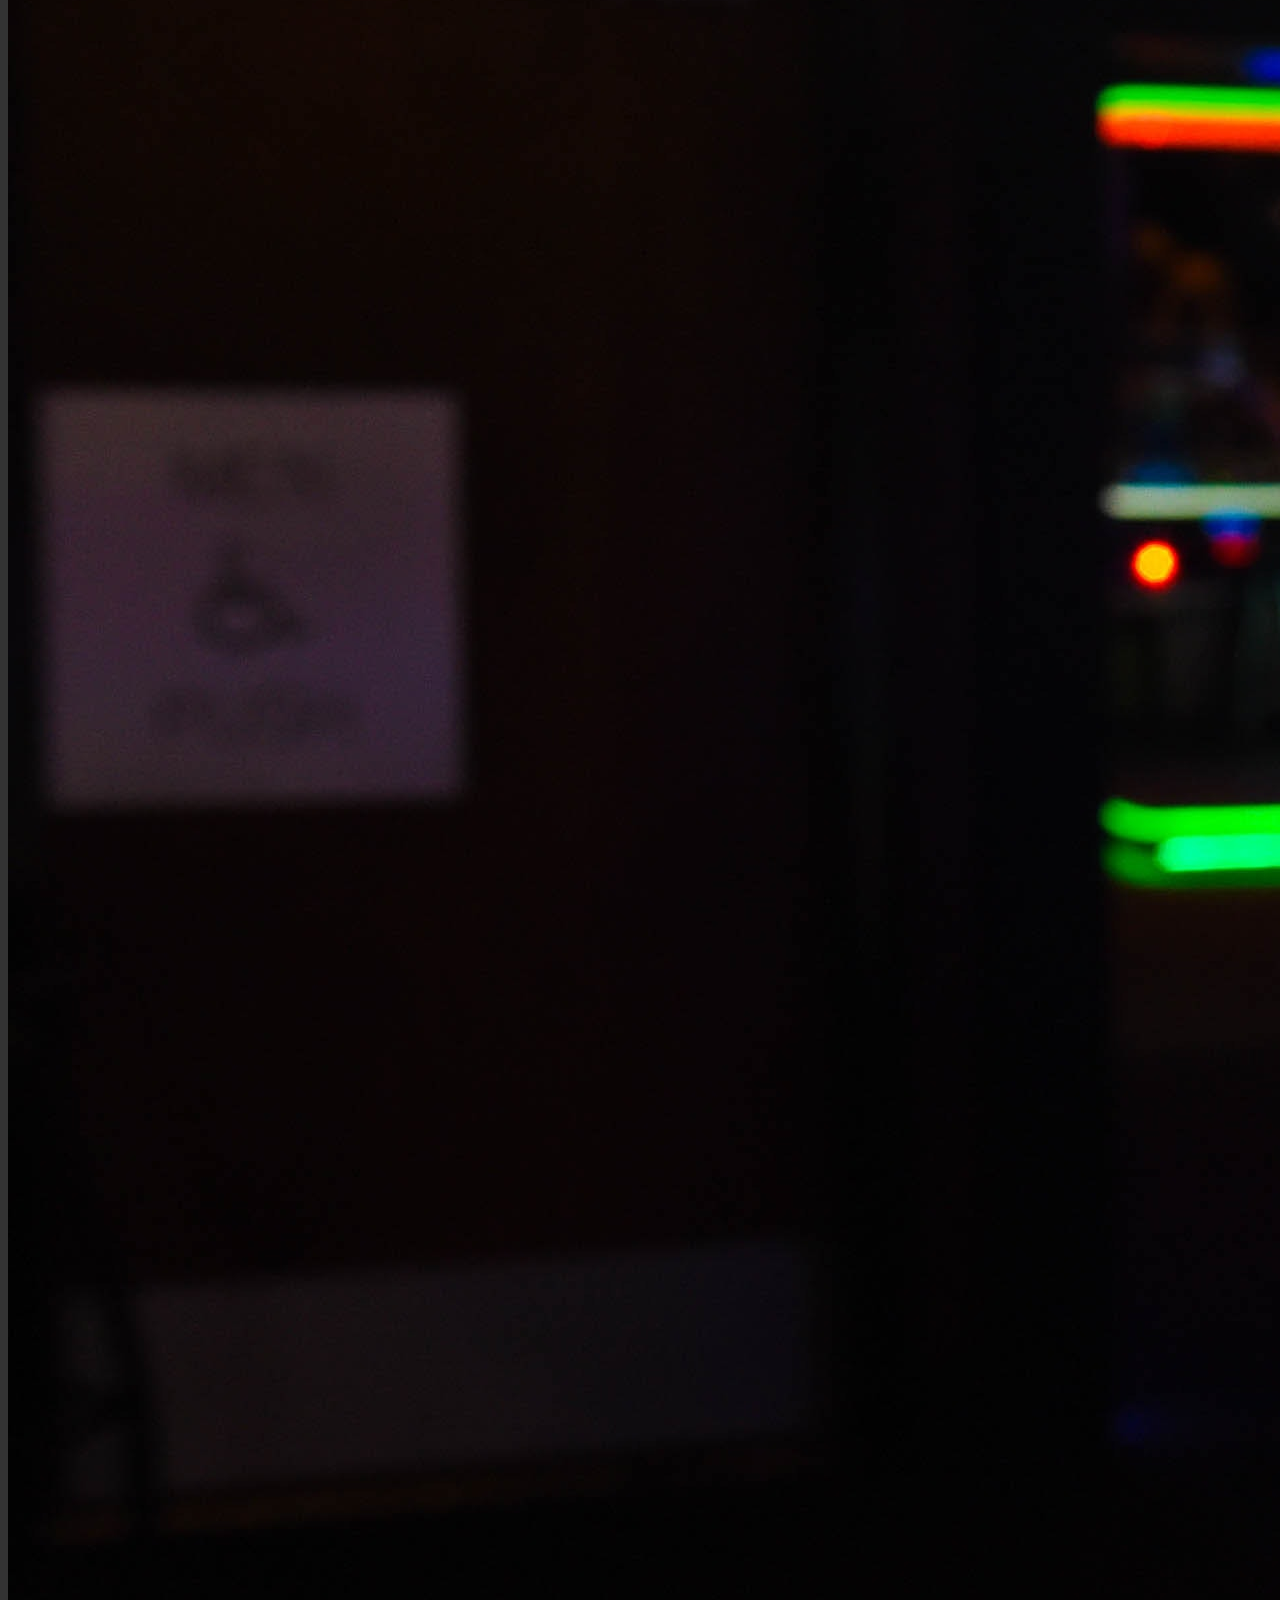
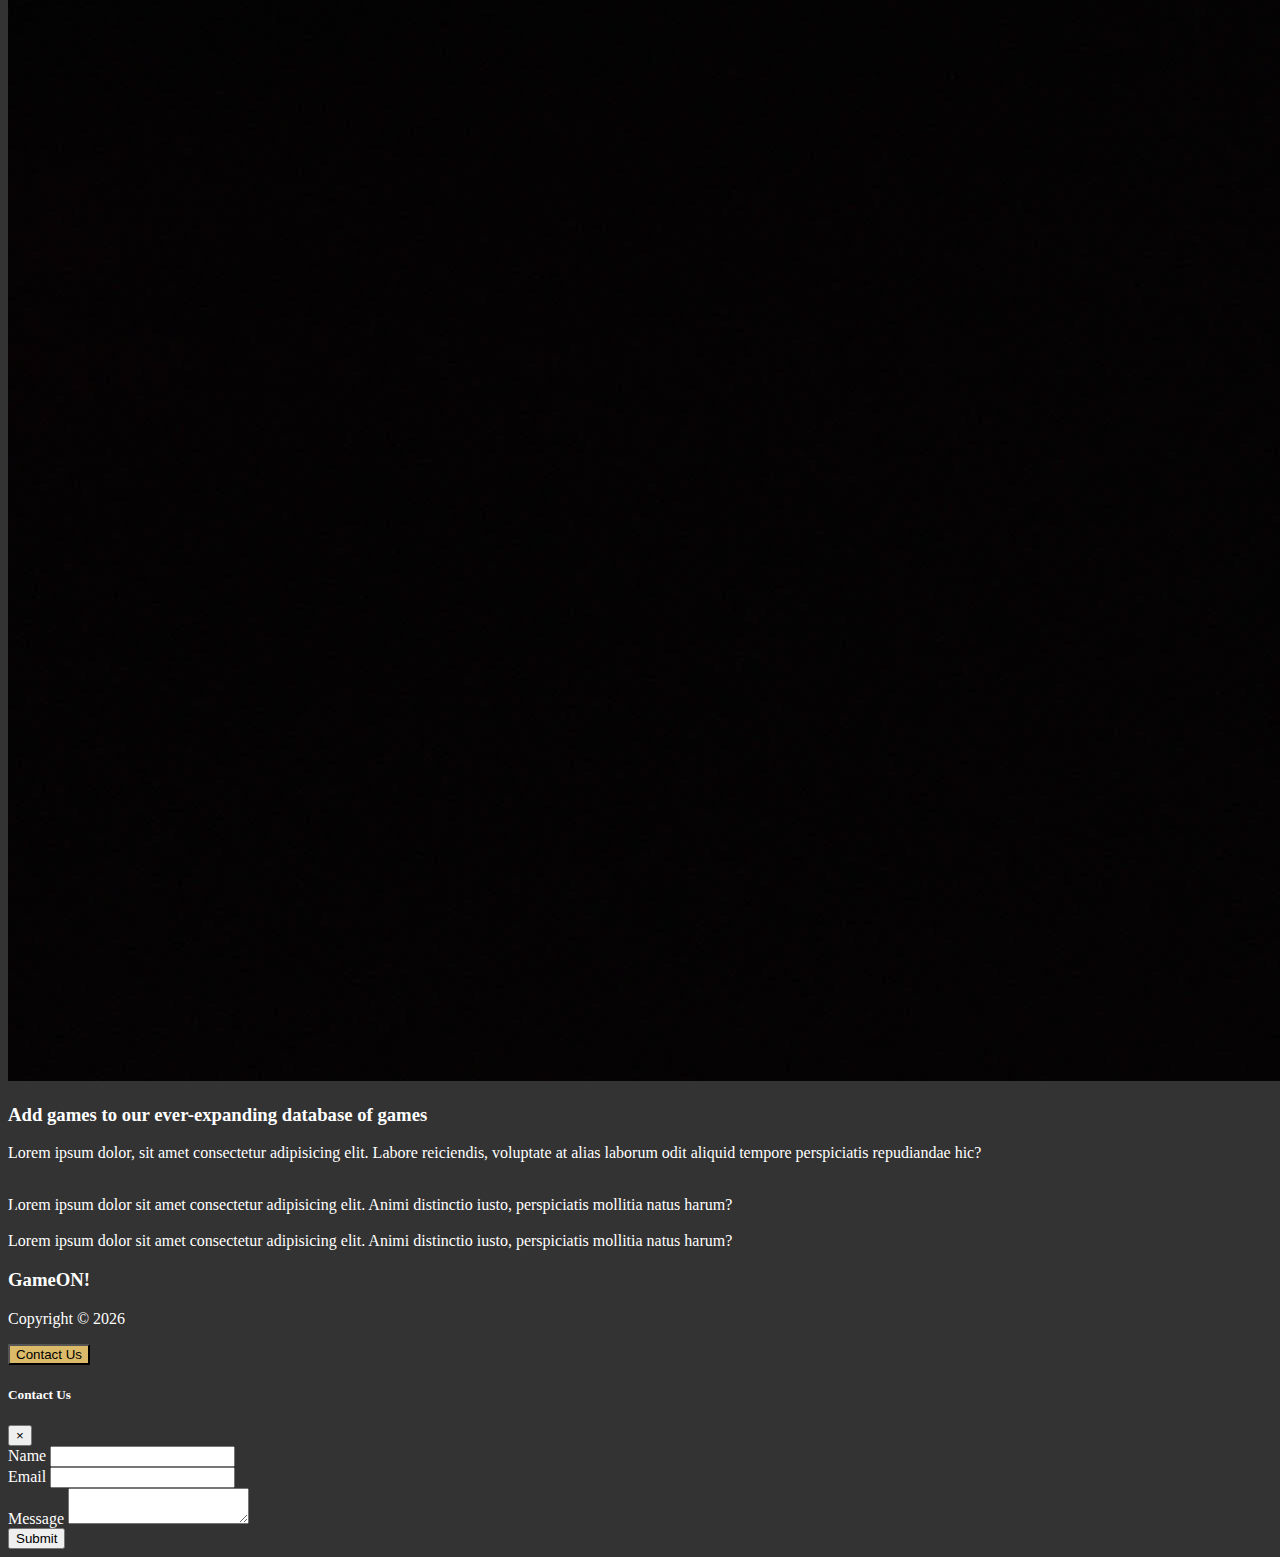
<file: gameOn/admin.html>
<!-- Admin -->
<!DOCTYPE html>
<html lang="en">

<head>
  <meta charset="UTF-8">
  <meta name="viewport" content="width=device-width, initial-scale=1.0">
  <meta http-equiv="X-UA-Compatible" content="ie=edge">
  <link rel="stylesheet" href="https://use.fontawesome.com/releases/v5.0.13/css/all.css"
    integrity="sha384-DNOHZ68U8hZfKXOrtjWvjxusGo9WQnrNx2sqG0tfsghAvtVlRW3tvkXWZh58N9jp" crossorigin="anonymous">
  <link rel="stylesheet" href="https://stackpath.bootstrapcdn.com/bootstrap/4.1.1/css/bootstrap.min.css"
    integrity="sha384-WskhaSGFgHYWDcbwN70/dfYBj47jz9qbsMId/iRN3ewGhXQFZCSftd1LZCfmhktB" crossorigin="anonymous">
  <link rel="stylesheet" href="css/style.css">
  <title>GameON!</title>
</head>

<body data-spy="scroll" data-target="#main-nav" id="home">
  <nav class="navbar navbar-expand-sm bg-dark navbar-dark fixed-top" id="main-nav">
    <div class="container">
      <a href="index.html" class="navbar-brand">GameON!</a>
      <button class="navbar-toggler" data-toggle="collapse" data-target="#navbarCollapse">
        <span class="navbar-toggler-icon"></span>
      </button>
      <div class="collapse navbar-collapse" id="navbarCollapse">
        <ul class="navbar-nav ml-auto">
          <li class="nav-item">
            <a href="#home" class="nav-link">Home</a>
          </li>
          <li class="nav-item">
            <a href="#explore-head-section" class="nav-link">About Us</a>
          </li>
          <li class="nav-item">
            <a href="#create-head-section" class="nav-link">Find A Game</a>
          </li>
          <li class="nav-item">
            <a href="#share-head-section" class="nav-link">Sign Up</a>
          </li>
        </ul>
      </div>
    </div>
  </nav>

<!-- ADD A GAME HEAD -->
<section id="share-head-section" style="background-color: #dbbb6a">
    <div class="container">
      <div class="row">
        <div class="col text-center py-5">
          <h1 class="display-4">Admin</h1>
          <p class="lead">Lorem ipsum, dolor sit amet consectetur adipisicing elit. Sapiente doloribus ut iure itaque
            quibusdam rem accusantium
            deserunt reprehenderit sunt minus.</p>
          <a href="#" class="btn btn-outline-light">Find Out More</a>
        </div>
      </div>
    </div>
  </section>

  <!-- ADD A GAME SECTION -->
  <section id="share-section" class="bg-light text-muted py-5">
    <div class="container">
      <div class="row">
        <div class="col-md-6">
          <img src="img/leaderboard.jpg" alt="" class="img-fluid mb-3 rounded-circle">
        </div>
        <div class="col-md-6">
          <h3>Add games to our ever-expanding database of games </h3>
          <p>Lorem ipsum dolor, sit amet consectetur adipisicing elit. Labore reiciendis, voluptate at alias laborum
            odit aliquid
            tempore perspiciatis repudiandae hic?</p>
          <div class="d-flex">
            <div class="p-4 align-self-start">
              <i class="fas fa-check fa-2x"></i>
            </div>
            <div class="p-4 align-self-end">
              Lorem ipsum dolor sit amet consectetur adipisicing elit. Animi distinctio iusto, perspiciatis mollitia
              natus harum?
            </div>
          </div>

          <div class="d-flex">
            <div class="p-4 align-self-start">
              <i class="fas fa-check fa-2x"></i>
            </div>
            <div class="p-4 align-self-end">
              Lorem ipsum dolor sit amet consectetur adipisicing elit. Animi distinctio iusto, perspiciatis mollitia
              natus harum?
            </div>
          </div>
        </div>
      </div>
    </div>
  </section>

</body>

 <!-- FOOTER -->
 <footer id="main-footer" class="bg-dark">
    <div class="container">
      <div class="row">
        <div class="col text-center py-4">
          <h3>GameON!</h3>
          <p>Copyright &copy;
            <span id="year"></span>
          </p>
          <button style="background-color: #dbbb6a" class="btn" data-toggle="modal" data-target="#contactModal">Contact
            Us</button>
        </div>
      </div>
    </div>
  </footer>

  <!-- CONTACT MODAL -->
  <div class="modal fade text-dark" id="contactModal">
    <div class="modal-dialog">
      <div class="modal-content">
        <div class="modal-header">
          <h5 class="modal-title">Contact Us</h5>
          <button class="close" data-dismiss="modal">
            <span>&times;</span>
          </button>
        </div>
        <div class="modal-body">
          <form>
            <div class="form-group">
              <label for="name">Name</label>
              <input type="text" class="form-control">
            </div>
            <div class="form-group">
              <label for="email">Email</label>
              <input type="email" class="form-control">
            </div>
            <div class="form-group">
              <label for="message">Message</label>
              <textarea class="form-control"></textarea>
            </div>
          </form>
        </div>
        <div class="modal-footer">
          <button class="btn btn-primary btn-block">Submit</button>
        </div>
      </div>
    </div>
  </div>


  <script src="http://code.jquery.com/jquery-3.3.1.min.js"
    integrity="sha256-FgpCb/KJQlLNfOu91ta32o/NMZxltwRo8QtmkMRdAu8=" crossorigin="anonymous"></script>
  <script src="https://cdnjs.cloudflare.com/ajax/libs/popper.js/1.14.3/umd/popper.min.js"
    integrity="sha384-ZMP7rVo3mIykV+2+9J3UJ46jBk0WLaUAdn689aCwoqbBJiSnjAK/l8WvCWPIPm49"
    crossorigin="anonymous"></script>
  <script src="https://stackpath.bootstrapcdn.com/bootstrap/4.1.1/js/bootstrap.min.js"
    integrity="sha384-smHYKdLADwkXOn1EmN1qk/HfnUcbVRZyYmZ4qpPea6sjB/pTJ0euyQp0Mk8ck+5T"
    crossorigin="anonymous"></script>

  <script>
    // Get the current year for the copyright
    $('#year').text(new Date().getFullYear());

    // Init Scrollspy
    $('body').scrollspy({ target: '#main-nav' });

    // Smooth Scrolling
    $("#main-nav a").on('click', function (event) {
      if (this.hash !== "") {
        event.preventDefault();

        const hash = this.hash;

        $('html, body').animate({
          scrollTop: $(hash).offset().top
        }, 800, function () {

          window.location.hash = hash;
        });
      }
    });
  </script>

</html>
</file>
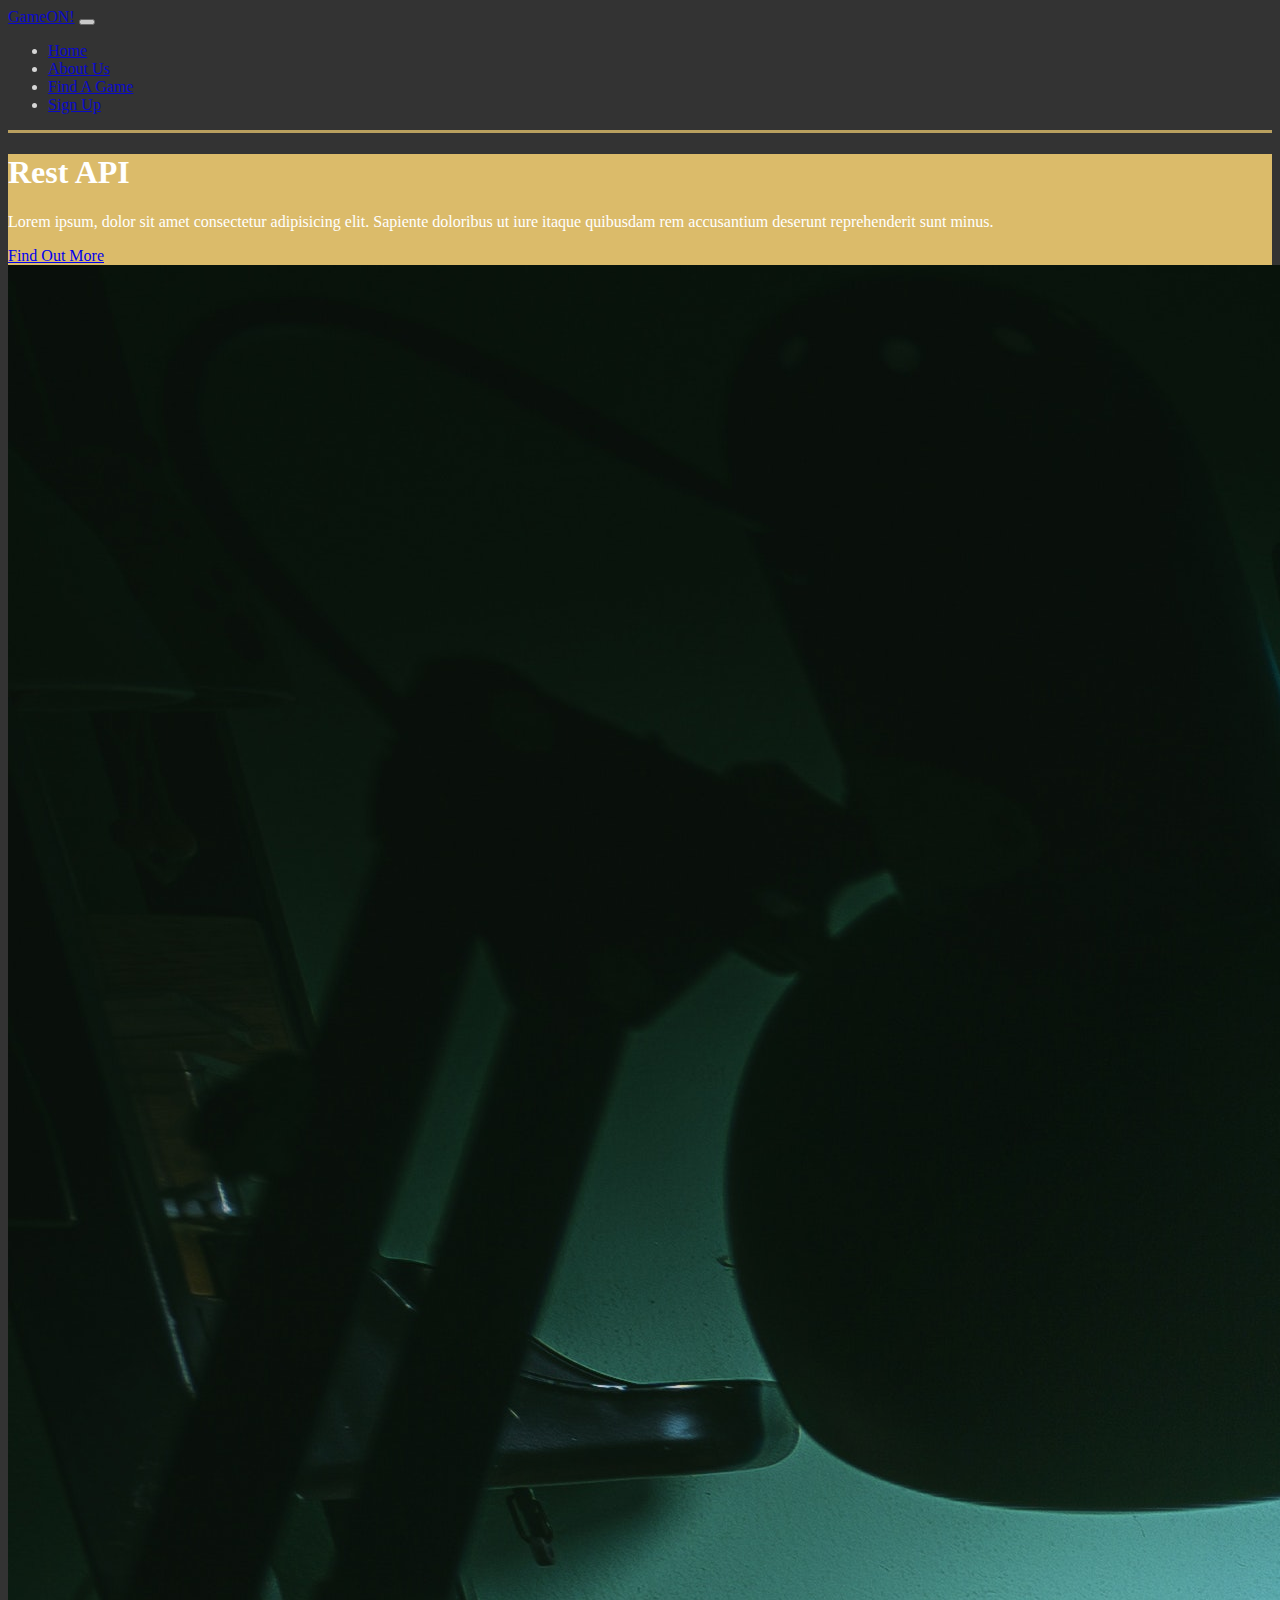
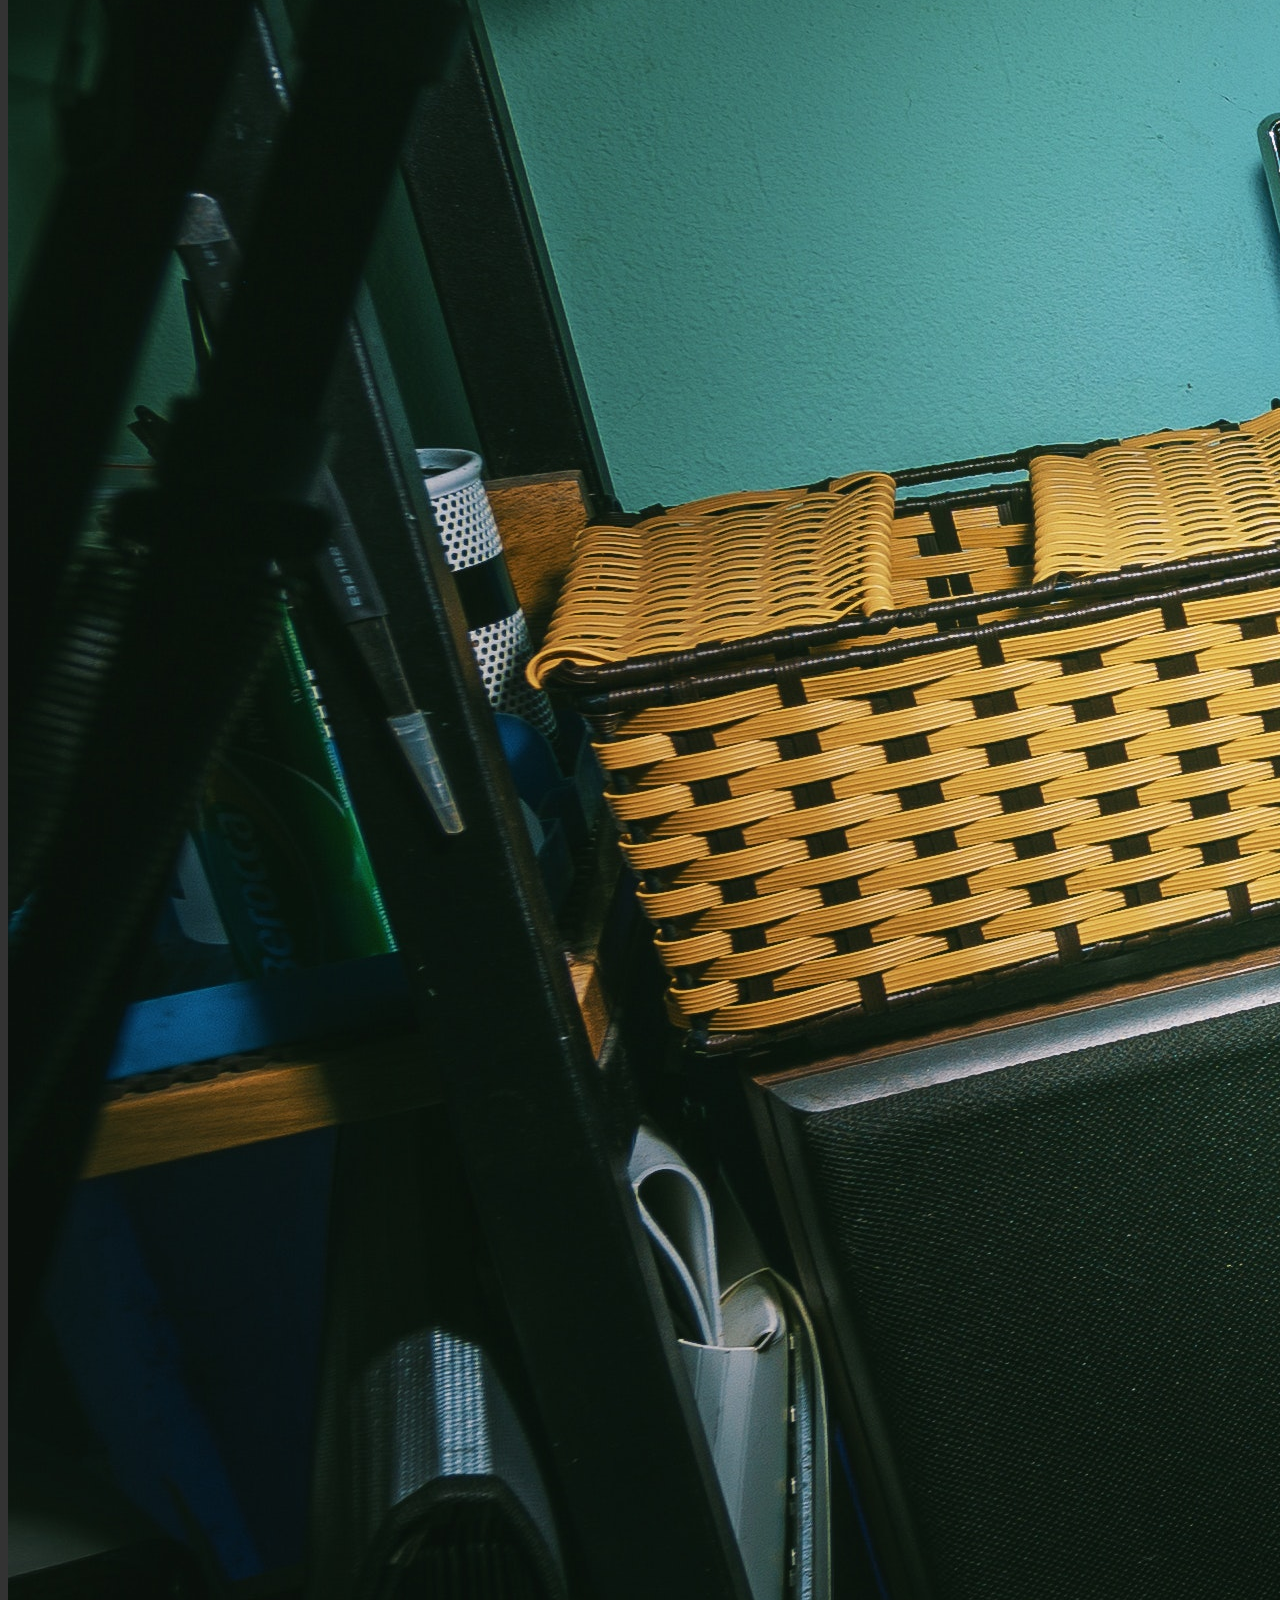
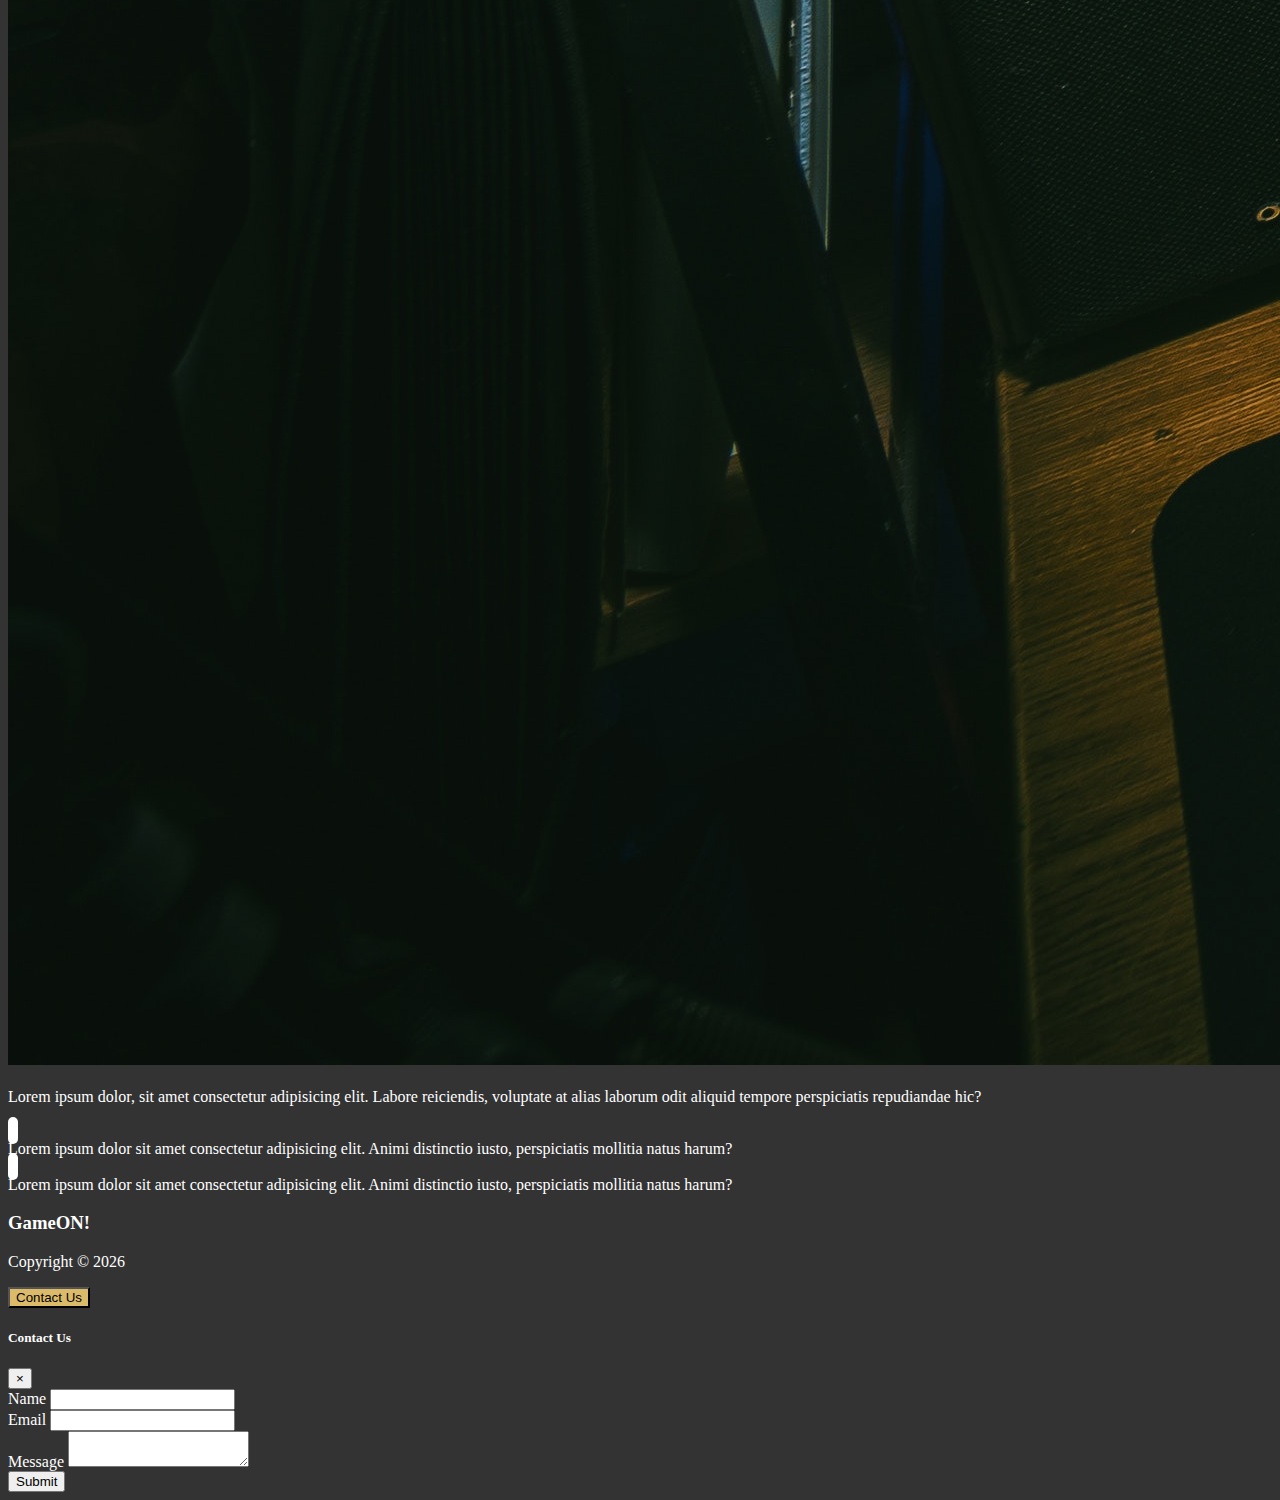
<file: gameOn/rest.html>
<!-- Rest API--> 
<!DOCTYPE html>
<html lang="en">

<head>
  <meta charset="UTF-8">
  <meta name="viewport" content="width=device-width, initial-scale=1.0">
  <meta http-equiv="X-UA-Compatible" content="ie=edge">
  <link rel="stylesheet" href="https://use.fontawesome.com/releases/v5.0.13/css/all.css"
    integrity="sha384-DNOHZ68U8hZfKXOrtjWvjxusGo9WQnrNx2sqG0tfsghAvtVlRW3tvkXWZh58N9jp" crossorigin="anonymous">
  <link rel="stylesheet" href="https://stackpath.bootstrapcdn.com/bootstrap/4.1.1/css/bootstrap.min.css"
    integrity="sha384-WskhaSGFgHYWDcbwN70/dfYBj47jz9qbsMId/iRN3ewGhXQFZCSftd1LZCfmhktB" crossorigin="anonymous">
  <link rel="stylesheet" href="css/style.css">
  <title>GameON!</title>
</head>

<body data-spy="scroll" data-target="#main-nav" id="home">
  <nav class="navbar navbar-expand-sm bg-dark navbar-dark fixed-top" id="main-nav">
    <div class="container">
      <a href="index.html" class="navbar-brand">GameON!</a>
      <button class="navbar-toggler" data-toggle="collapse" data-target="#navbarCollapse">
        <span class="navbar-toggler-icon"></span>
      </button>
      <div class="collapse navbar-collapse" id="navbarCollapse">
        <ul class="navbar-nav ml-auto">
          <li class="nav-item">
            <a href="#home" class="nav-link">Home</a>
          </li>
          <li class="nav-item">
            <a href="#explore-head-section" class="nav-link">About Us</a>
          </li>
          <li class="nav-item">
            <a href="#create-head-section" class="nav-link">Find A Game</a>
          </li>
          <li class="nav-item">
            <a href="#share-head-section" class="nav-link">Sign Up</a>
          </li>
        </ul>
      </div>
    </div>
  </nav>

<!-- FIND A GAME HEAD -->
<section id="create-head-section" style="background-color: #dbbb6a">
    <div class="container">
      <div class="row">
        <div class="col text-center py-5">
          <h1 class="display-4">Rest API</h1>
          <p class="lead">Lorem ipsum, dolor sit amet consectetur adipisicing elit. Sapiente doloribus ut iure itaque
            quibusdam rem accusantium
            deserunt reprehenderit sunt minus.</p>
          <a href="#" class="btn btn-outline-light">Find Out More</a>
        </div>
      </div>
    </div>
  </section>

  <!-- FIND A GAME SECTION -->
  <section id="create-section" class="py-5">
    <div class="container">
      <div class="row">
        <div class="col-md-6 order-2">
          <img src="img/setup.jpg" alt="" class="img-fluid mb-3 rounded-circle">
        </div>
        <div class="col-md-6 order-1">
          <h3></h3>
          <p>Lorem ipsum dolor, sit amet consectetur adipisicing elit. Labore reiciendis, voluptate at alias laborum
            odit aliquid
            tempore perspiciatis repudiandae hic?</p>
          <div class="d-flex">
            <div class="p-4 align-self-start">
              <i class="fas fa-check fa-2x"></i>
            </div>
            <div class="p-4 align-self-end">
              Lorem ipsum dolor sit amet consectetur adipisicing elit. Animi distinctio iusto, perspiciatis mollitia
              natus harum?
            </div>
          </div>

          <div class="d-flex">
            <div class="p-4 align-self-start">
              <i class="fas fa-check fa-2x"></i>
            </div>
            <div class="p-4 align-self-end">
              Lorem ipsum dolor sit amet consectetur adipisicing elit. Animi distinctio iusto, perspiciatis mollitia
              natus harum?
            </div>
          </div>
        </div>
      </div>
    </div>
  </section>


</body>

 <!-- FOOTER -->
 <footer id="main-footer" class="bg-dark">
    <div class="container">
      <div class="row">
        <div class="col text-center py-4">
          <h3>GameON!</h3>
          <p>Copyright &copy;
            <span id="year"></span>
          </p>
          <button style="background-color: #dbbb6a" class="btn" data-toggle="modal" data-target="#contactModal">Contact
            Us</button>
        </div>
      </div>
    </div>
  </footer>

  <!-- CONTACT MODAL -->
  <div class="modal fade text-dark" id="contactModal">
    <div class="modal-dialog">
      <div class="modal-content">
        <div class="modal-header">
          <h5 class="modal-title">Contact Us</h5>
          <button class="close" data-dismiss="modal">
            <span>&times;</span>
          </button>
        </div>
        <div class="modal-body">
          <form>
            <div class="form-group">
              <label for="name">Name</label>
              <input type="text" class="form-control">
            </div>
            <div class="form-group">
              <label for="email">Email</label>
              <input type="email" class="form-control">
            </div>
            <div class="form-group">
              <label for="message">Message</label>
              <textarea class="form-control"></textarea>
            </div>
          </form>
        </div>
        <div class="modal-footer">
          <button class="btn btn-primary btn-block">Submit</button>
        </div>
      </div>
    </div>
  </div>


  <script src="http://code.jquery.com/jquery-3.3.1.min.js"
    integrity="sha256-FgpCb/KJQlLNfOu91ta32o/NMZxltwRo8QtmkMRdAu8=" crossorigin="anonymous"></script>
  <script src="https://cdnjs.cloudflare.com/ajax/libs/popper.js/1.14.3/umd/popper.min.js"
    integrity="sha384-ZMP7rVo3mIykV+2+9J3UJ46jBk0WLaUAdn689aCwoqbBJiSnjAK/l8WvCWPIPm49"
    crossorigin="anonymous"></script>
  <script src="https://stackpath.bootstrapcdn.com/bootstrap/4.1.1/js/bootstrap.min.js"
    integrity="sha384-smHYKdLADwkXOn1EmN1qk/HfnUcbVRZyYmZ4qpPea6sjB/pTJ0euyQp0Mk8ck+5T"
    crossorigin="anonymous"></script>

  <script>
    // Get the current year for the copyright
    $('#year').text(new Date().getFullYear());

    // Init Scrollspy
    $('body').scrollspy({ target: '#main-nav' });

    // Smooth Scrolling
    $("#main-nav a").on('click', function (event) {
      if (this.hash !== "") {
        event.preventDefault();

        const hash = this.hash;

        $('html, body').animate({
          scrollTop: $(hash).offset().top
        }, 800, function () {

          window.location.hash = hash;
        });
      }
    });
  </script>

</html>
</file>
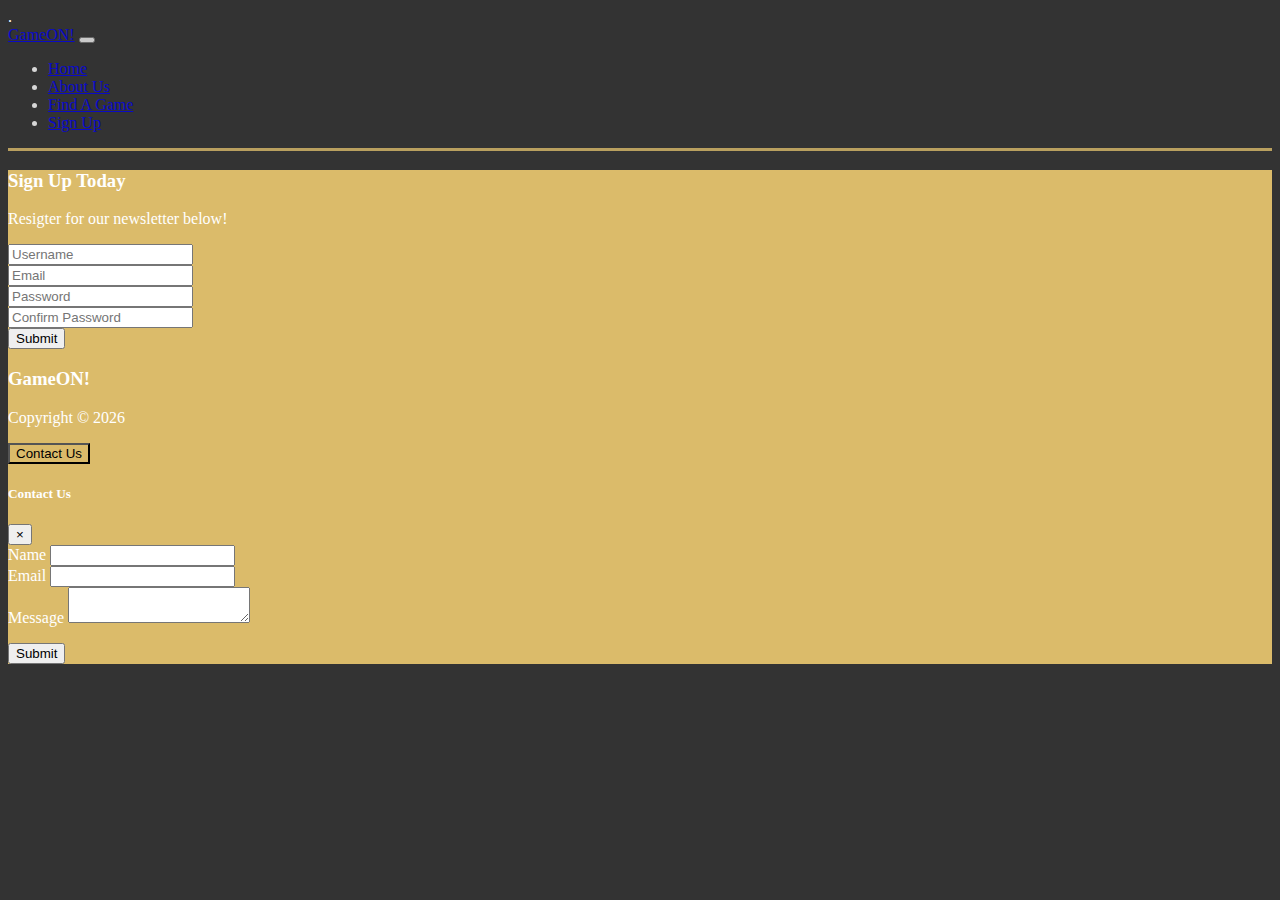
<file: gameOn/signup.html>
<!-- Sign UP -->.
<!DOCTYPE html>
<html lang="en">

<head>
  <meta charset="UTF-8">
  <meta name="viewport" content="width=device-width, initial-scale=1.0">
  <meta http-equiv="X-UA-Compatible" content="ie=edge">
  <link rel="stylesheet" href="https://use.fontawesome.com/releases/v5.0.13/css/all.css"
    integrity="sha384-DNOHZ68U8hZfKXOrtjWvjxusGo9WQnrNx2sqG0tfsghAvtVlRW3tvkXWZh58N9jp" crossorigin="anonymous">
  <link rel="stylesheet" href="https://stackpath.bootstrapcdn.com/bootstrap/4.1.1/css/bootstrap.min.css"
    integrity="sha384-WskhaSGFgHYWDcbwN70/dfYBj47jz9qbsMId/iRN3ewGhXQFZCSftd1LZCfmhktB" crossorigin="anonymous">
  <link rel="stylesheet" href="css/style.css">
  <title>GameON!</title>
</head>

<body data-spy="scroll" data-target="#main-nav" id="home">
  <nav class="navbar navbar-expand-sm bg-dark navbar-dark fixed-top" id="main-nav">
    <div class="container">
      <a href="index.html" class="navbar-brand">GameON!</a>
      <button class="navbar-toggler" data-toggle="collapse" data-target="#navbarCollapse">
        <span class="navbar-toggler-icon"></span>
      </button>
      <div class="collapse navbar-collapse" id="navbarCollapse">
        <ul class="navbar-nav ml-auto">
          <li class="nav-item">
            <a href="#home" class="nav-link">Home</a>
          </li>
          <li class="nav-item">
            <a href="#explore-head-section" class="nav-link">About Us</a>
          </li>
          <li class="nav-item">
            <a href="#create-head-section" class="nav-link">Find A Game</a>
          </li>
          <li class="nav-item">
            <a href="#share-head-section" class="nav-link">Sign Up</a>
          </li>
        </ul>
      </div>
    </div>
  </nav>

  <div class="col-lg-4">
    <div style="background-color: #dbbb6a" class="card  text-center card-form">
      <div class="card-body">
        <h3>Sign Up Today</h3>
        <p>Resigter for our newsletter below!</p>
        <form>
          <div class="form-group">
            <input type="text" class="form-control form-control-lg" placeholder="Username">
          </div>
          <div class="form-group">
            <input type="email" class="form-control form-control-lg" placeholder="Email">
          </div>
          <div class="form-group">
            <input type="password" class="form-control form-control-lg" placeholder="Password">
          </div>
          <div class="form-group">
            <input type="password" class="form-control form-control-lg" placeholder="Confirm Password">
          </div>
          <input type="submit" value="Submit" class="btn btn-outline-light btn-block">
        </form>
      </div>
</body>

 <!-- FOOTER -->
 <footer id="main-footer" class="bg-dark">
    <div class="container">
      <div class="row">
        <div class="col text-center py-4">
          <h3>GameON!</h3>
          <p>Copyright &copy;
            <span id="year"></span>
          </p>
          <button style="background-color: #dbbb6a" class="btn" data-toggle="modal" data-target="#contactModal">Contact
            Us</button>
        </div>
      </div>
    </div>
  </footer>

  <!-- CONTACT MODAL -->
  <div class="modal fade text-dark" id="contactModal">
    <div class="modal-dialog">
      <div class="modal-content">
        <div class="modal-header">
          <h5 class="modal-title">Contact Us</h5>
          <button class="close" data-dismiss="modal">
            <span>&times;</span>
          </button>
        </div>
        <div class="modal-body">
          <form>
            <div class="form-group">
              <label for="name">Name</label>
              <input type="text" class="form-control">
            </div>
            <div class="form-group">
              <label for="email">Email</label>
              <input type="email" class="form-control">
            </div>
            <div class="form-group">
              <label for="message">Message</label>
              <textarea class="form-control"></textarea>
            </div>
          </form>
        </div>
        <div class="modal-footer">
          <button class="btn btn-primary btn-block">Submit</button>
        </div>
      </div>
    </div>
  </div>


  <script src="http://code.jquery.com/jquery-3.3.1.min.js"
    integrity="sha256-FgpCb/KJQlLNfOu91ta32o/NMZxltwRo8QtmkMRdAu8=" crossorigin="anonymous"></script>
  <script src="https://cdnjs.cloudflare.com/ajax/libs/popper.js/1.14.3/umd/popper.min.js"
    integrity="sha384-ZMP7rVo3mIykV+2+9J3UJ46jBk0WLaUAdn689aCwoqbBJiSnjAK/l8WvCWPIPm49"
    crossorigin="anonymous"></script>
  <script src="https://stackpath.bootstrapcdn.com/bootstrap/4.1.1/js/bootstrap.min.js"
    integrity="sha384-smHYKdLADwkXOn1EmN1qk/HfnUcbVRZyYmZ4qpPea6sjB/pTJ0euyQp0Mk8ck+5T"
    crossorigin="anonymous"></script>

  <script>
    // Get the current year for the copyright
    $('#year').text(new Date().getFullYear());

    // Init Scrollspy
    $('body').scrollspy({ target: '#main-nav' });

    // Smooth Scrolling
    $("#main-nav a").on('click', function (event) {
      if (this.hash !== "") {
        event.preventDefault();

        const hash = this.hash;

        $('html, body').animate({
          scrollTop: $(hash).offset().top
        }, 800, function () {

          window.location.hash = hash;
        });
      }
    });
  </script>

</html>
</file>
<file: gameOn/css/style.css>
body {
  background: #333;
  color: #fff;
}
strong{
  color: #C8102E;
}
.red-text{
  color: #C8102E;
}
.navbar {
  border-bottom: #dbbb6a 3px solid;
  opacity: 0.8;
}


#home-section .dark-overlay {
  position: absolute;
  top: 0;
  left: 0;
  width: 100%;
  min-height: 700px;
  background: rgba(0, 0, 0, 0.7);
}
#home-section {
  background-image: url("https://images.pexels.com/photos/1670977/pexels-photo-1670977.jpeg?auto=compress&cs=tinysrgb&w=1260&h=750&dpr=1");  
  background-repeat: no-repeat;
  background-size: cover;
  background-attachment: fixed;
  min-height: 700px;
}
#home-section .home-inner {
  padding-top: 150px;
}

#home-section .card-form {
  opacity: 0.8;
}

#home-section .fas,
#create-section .fas {
  color: #dbbb6a;
  background: #fff;
  padding: 5px;
  border-radius: 5px;
}

#explore-section .fas,
#share-section .fas {
  background: #333;
  color: #fff;
  padding: 5px;
  border-radius: 5px;
}
</file>
